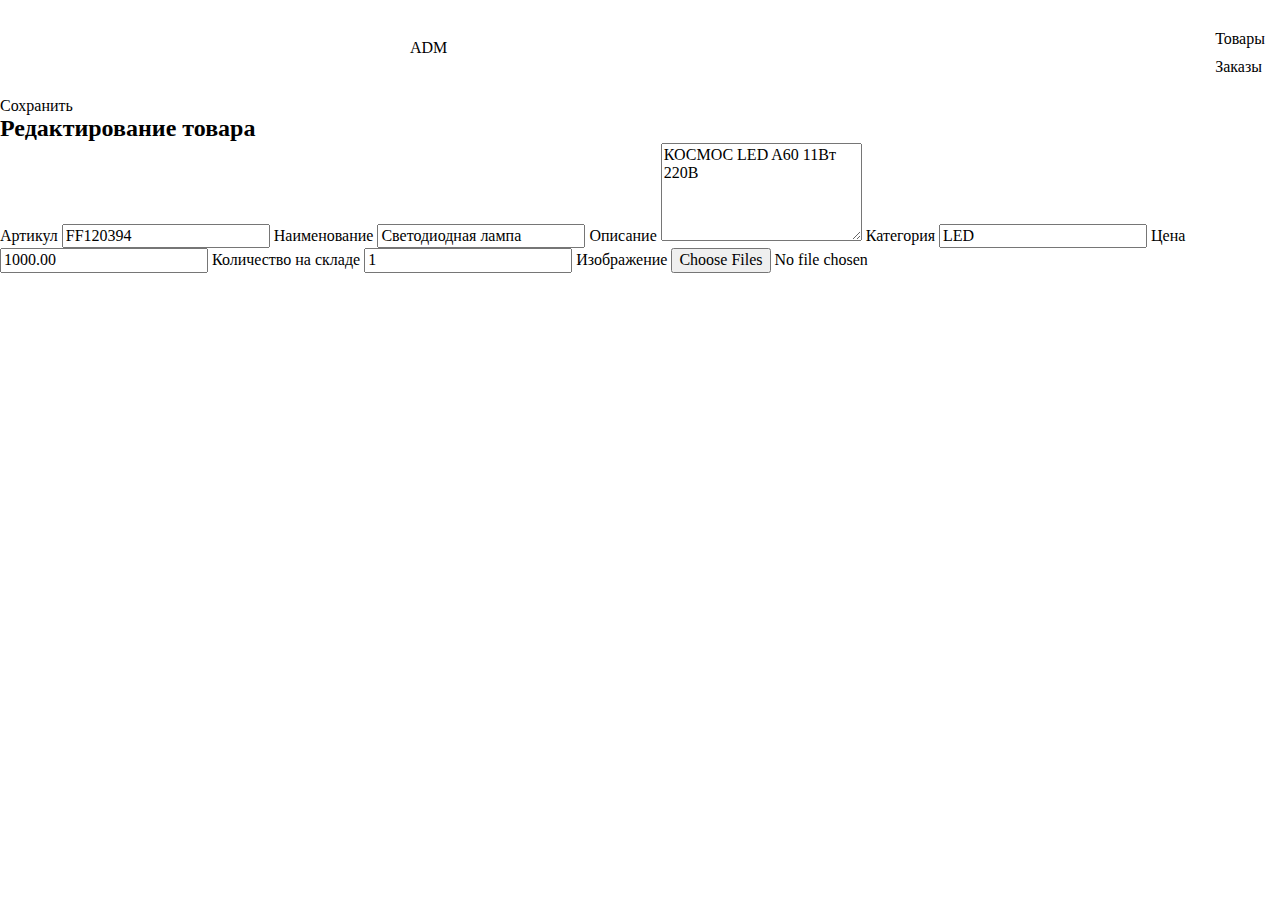
<file: admin-edit.html>
<!DOCTYPE html>
<html lang="ru">
<head>
    <meta charset="UTF-8">
    <meta name="viewport" content="width=device-width, initial-scale=1.0">
    <meta name="pagename" content="admin">
    <title>Редактирование</title>
    <link rel="preconnect" href="https://fonts.googleapis.com">
    <link rel="preconnect" href="https://fonts.gstatic.com" crossorigin>
    <link href="https://fonts.googleapis.com/css2?family=Montserrat:ital,wght@0,100..900;1,100..900&display=swap" rel="stylesheet">
    <link rel="stylesheet" href="styles/reset.css">
    <link rel="stylesheet" href="styles/normalize.css">
    <link rel="stylesheet" href="styles/admin-style.css">
    <script src="scripts/app.js" defer></script>
</head>
<body class="body">
    <header class="header header_open">
        <div class="header__container">
            <button class="header__burger">
                <!DOCTYPE svg PUBLIC "-//W3C//DTD SVG 1.1//EN" "http://www.w3.org/Graphics/SVG/1.1/DTD/svg11.dtd">
                <svg version="1.1" xmlns="http://www.w3.org/2000/svg" xmlns:xlink="http://www.w3.org/1999/xlink" width="25" height="25" viewBox="0 0 16 16">
                    <path fill="#fff" d="M11 6.5v-5.5h1v-1h-8v1h1v5.5c0 0-2 1.5-2 3.5 0 0.5 1.9 0.7 4 0.7v2.2c0 0.7 0.2 1.4 0.5 2.1l0.5 1 0.5-1c0.3-0.6 0.5-1.3 0.5-2.1v-2.2c2.1 0 4-0.3 4-0.7 0-2-2-3.5-2-3.5zM7 6.6c0 0-0.5 0.3-1.6 1.4-1 1-1.5 1.9-1.5 1.9s0.1-1 0.8-1.9c0.9-1.1 1.3-1.4 1.3-1.4v-5.6h1v5.6z"></path>
                </svg>
            </button>
            <a href="/" class="header__logo">
                ADM
            </a>
            <ul class="header__list headmenu">
                <li class="headmenu__item">
                    <svg width="24" height="24" version="1.1" xmlns="http://www.w3.org/2000/svg" viewBox="0 0 129 129" xmlns:xlink="http://www.w3.org/1999/xlink" enable-background="new 0 0 129 129">
                        <path fill="#fff" d="m64.3,71.6c18,0 32.6-14.6 32.6-32.6s-14.6-32.5-32.6-32.5-32.6,14.6-32.6,32.5 14.6,32.6 32.6,32.6zm0-56.6c13.2,0 24,10.8 24,24s-10.8,24-24,24-24-10.8-24-24 10.8-24 24-24z"/>
                        <path fill="#fff" d="m7.9,122.5h113.2c2.4,0 4.3-1.9 4.3-4.3 0-22.5-18.3-40.9-40.9-40.9h-40c-22.5,0-40.9,18.3-40.9,40.9-1.33227e-15,2.4 1.9,4.3 4.3,4.3zm36.6-36.6h40c16.4,0 29.9,12.2 32,28h-104c2.1-15.7 15.6-28 32-28z"/>
                    </svg>
                </li>
                <li class="headmenu__item">
                    <a href="#" class="headmenu__link">
                        <svg xmlns="http://www.w3.org/2000/svg" width="24" height="24" viewBox="0 0 24 24" stroke-width="2" stroke="currentColor" fill="none" stroke-linecap="round" stroke-linejoin="round">
                            <path stroke="none" d="M0 0h24v24H0z"/>
                            <path stroke="#fff" d="M14 8v-2a2 2 0 0 0 -2 -2h-7a2 2 0 0 0 -2 2v12a2 2 0 0 0 2 2h7a2 2 0 0 0 2 -2v-2" />
                            <path stroke="#fff" d="M7 12h14l-3 -3m0 6l3 -3" />
                        </svg>
                    </a>
                </li>
            </ul>
            <nav class="sidebar__nav mainmenu">
                <ul class="mainmenu__list">
                    <li class="mainmenu__item">
                        <a href="#" class="mainmenu__link">
                            <span class="mainmenu__icon">
                                <svg width="24" height="24"  xmlns="http://www.w3.org/2000/svg" xmlns:xlink="http://www.w3.org/1999/xlink" version="1.1" x="0px" y="0px" viewBox="0 0 100 83.373" enable-background="new 0 0 100 83.373" xml:space="preserve">
                                    <path fill="#fff" d="M83.685,27.454L100,18.392l-3.601-1.946L66.621,0.221L50.215,9.173L33.359,0L0,18.145l3.548,1.999l13.008,7.227L16.4,27.448  h-0.013v0.013l-16.1,8.77l16.1,8.652v21.752l33.607,16.738l33.613-16.738V44.948l16.23-8.717L83.685,27.454z M66.621,5.345  l24.036,13.08l-11.634,6.471l-24.31-13.053L66.621,5.345z M9.323,18.19L33.359,5.11l11.914,6.484L20.951,24.661L9.323,18.19z   M9.727,36.211l11.908-6.504l24.277,13.131l-11.875,6.419L9.727,36.211z M20.892,63.841v-16.53l13.184,7.083l13.672-7.591v30.41  L20.892,63.841z M79.114,63.841L52.259,77.207V46.751l13.75,7.643l13.105-7.031V63.841z M90.371,36.198l-24.316,13.06l-11.673-6.419  l24.062-13.131L90.371,36.198z" />
                                </svg>
                            </span>
                            <span class="mainmenu__name">
                                Товары
                            </span>
                        </a>
                    </li>
                    <li class="mainmenu__item">
                        <a href="#" class="mainmenu__link">
                            <span class="mainmenu__icon">
                                <svg width="24" height="24" xmlns="http://www.w3.org/2000/svg">
                                    <path d="M16 1.5a.5.5 0 0 1 .5.5v.5H18a1.5 1.5 0 0 1 1.493 1.356L19.5 4v16a1.5 1.5 0 0 1-1.356 1.493L18 21.5H6a1.5 1.5 0 0 1-1.493-1.356L4.5 20V4a1.5 1.5 0 0 1 1.356-1.493L6 2.5h1.5V2a.5.5 0 0 1 .41-.492L8 1.5zm-8.5 2H6a.5.5 0 0 0-.492.41L5.5 4v16a.5.5 0 0 0 .41.492L6 20.5h12a.5.5 0 0 0 .492-.41L18.5 20V4a.5.5 0 0 0-.41-.492L18 3.5h-1.5V4a.5.5 0 0 1-.41.492L16 4.5H8a.5.5 0 0 1-.5-.5v-.5zm9 12.5a.5.5 0 1 1 0 1h-9a.5.5 0 1 1 0-1h9zm0-4a.5.5 0 1 1 0 1h-9a.5.5 0 1 1 0-1h9zm0-4a.5.5 0 1 1 0 1h-9a.5.5 0 0 1 0-1h9zm-1-5.5h-7v1h7v-1z" fill="#fff"/>
                                </svg>
                            </span>
                            <span class="mainmenu__name">
                                Заказы
                            </span>
                        </a>
                    </li>
                </ul>
            </nav>
        </div>
    </header>
    <main class="main">
        <aside class="main__section controls">
            <ul class="controls__btns">
                <li class="controls__item">
                    <a href="#" class="controls__btn">
                        Сохранить
                    </a>
                </li>
            </ul>
        </aside>
        <article class="main__container edit">
            <div class="edit__container">
                <h2 class="edit__title">
                    Редактирование товара
                </h2>
                <form action="/" method="put" class="edit__form">
                    <div class="edit__inputs">
                        <label class="edit__label">
                            <span class="edit__fieldname">
                                Артикул
                            </span>
                            <input class="edit__value" type="text" value="FF120394">
                        </label>
                        <label class="edit__label">
                            <span class="edit__fieldname">
                                Наименование
                            </span>
                            <input class="edit__value" type="text" value="Светодиодная лампа">
                        </label>
                        <label class="edit__label">
                            <span class="edit__fieldname">
                                Описание
                            </span>
                            <textarea class="edit__value" rows="5">КОСМОС LED A60 11Вт 220В</textarea>
                        </label>
                        <label class="edit__label">
                            <span class="edit__fieldname">
                                Категория
                            </span>
                            <input class="edit__value" type="text" value="LED">
                        </label>
                        <label class="edit__label">
                            <span class="edit__fieldname">
                                Цена
                            </span>
                            <input class="edit__value" type="number" step="0.01" min="0" value="1000.00" placeholder="0,00">
                        </label>
                        <label class="edit__label">
                            <span class="edit__fieldname">
                                Количество на складе
                            </span>
                            <input class="edit__value" type="number" value="1" min="0">
                        </label>
                        <label class="edit__label">
                            <span class="edit__fieldname">
                                Изображение
                            </span>
                            <input class="edit__value" type="file" accept="image/png, image/jpeg" multiple>
                        </label>
                    </div>
                </form>
            </div>
        </article>
    </main>
</body>
</html>
</file>
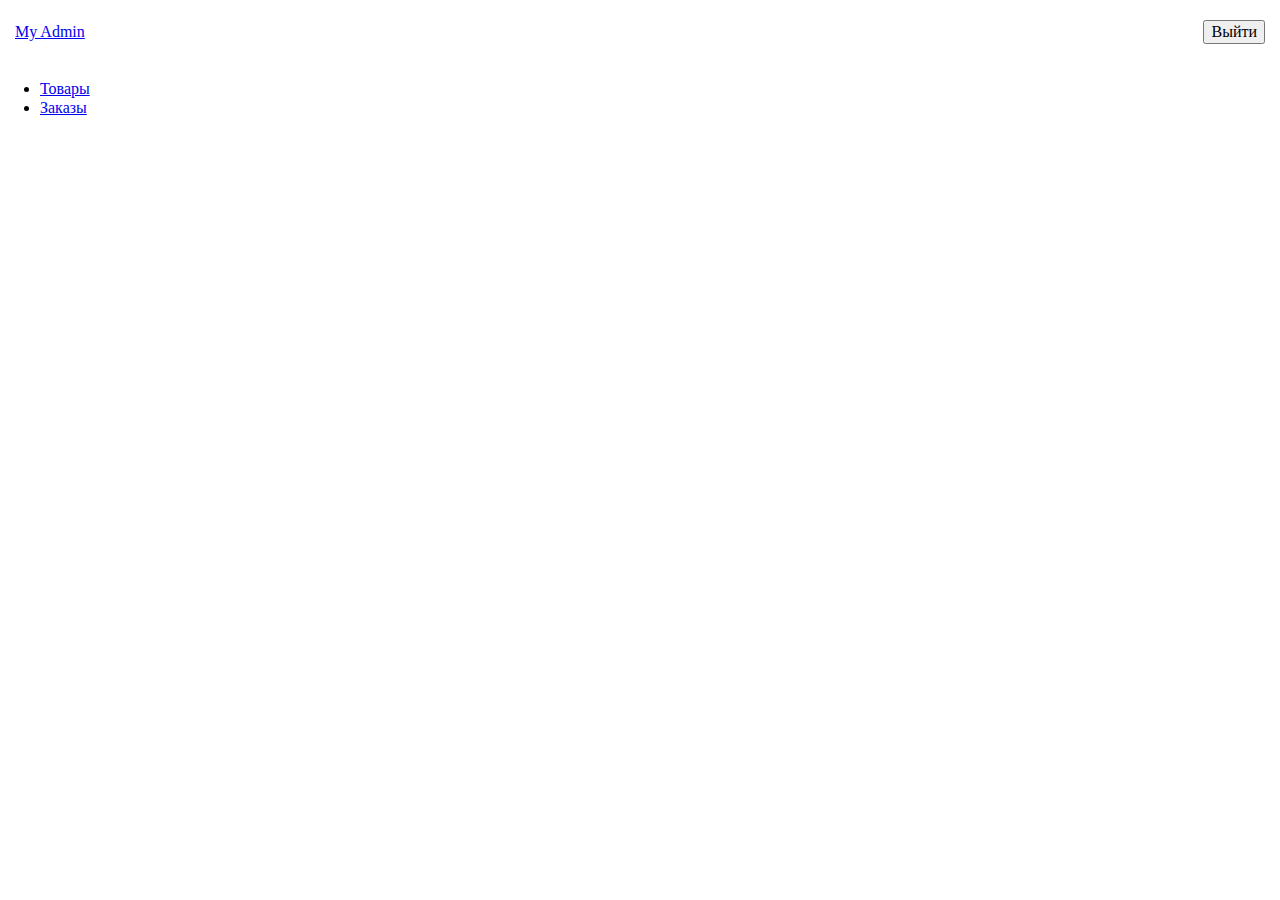
<file: admin.html>
<!DOCTYPE html>
<html lang="ru">
<head>
    <meta charset="UTF-8">
    <meta name="viewport" content="width=device-width, initial-scale=1.0">
    <title>Admin</title>
    <link rel="stylesheet" href="styles/normalize.css">
    <link rel="stylesheet" href="styles/admin-style.css">
</head>
<body>
    <header class="header">
        <div class="header__container">
            <a href="/" class="header__logo">
                My Admin
            </a>
            <div class="header__btns">
                <button class="header__btn">
                    Выйти
                </button>
            </div>
        </div>
    </header>
    <main class="main">
        <aside class="main__aside sidebar">
            <nav class="sidebar__nav mainmenu">
                <ul class="mainmenu__list">
                    <li class="mainmenu__item">
                        <a href="#" class="mainmenu__link">
                            Товары
                        </a>
                    </li>
                    <li class="mainmenu__item">
                        <a href="#" class="mainmenu__link">
                            Заказы
                        </a>
                    </li>
                </ul>
            </nav>
        </aside>
        <article class="main__article">
            <section class="main__section">

            </section>
        </article>
    </main>
</body>
</html>
</file>
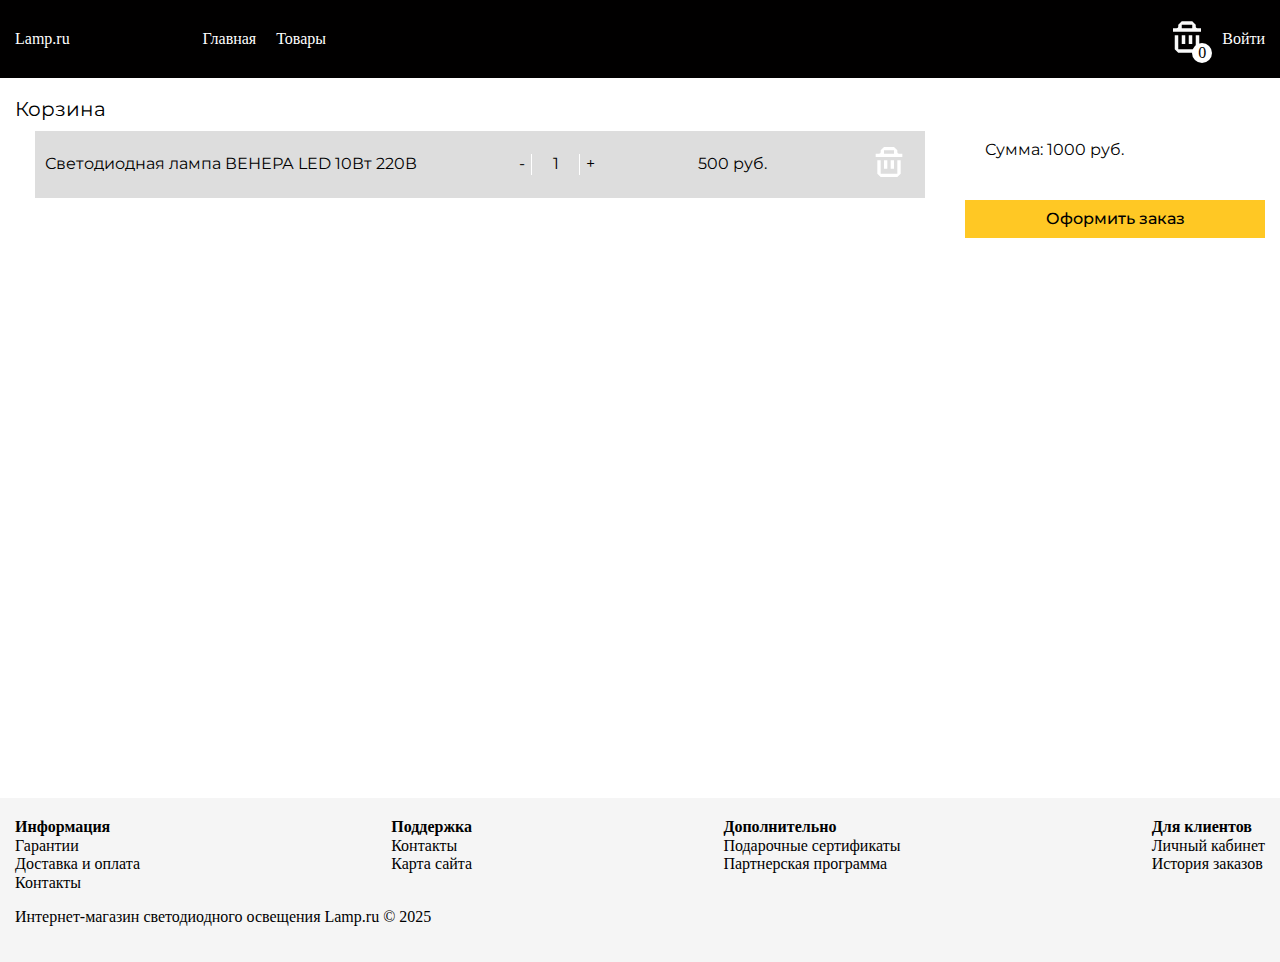
<file: cart.html>
<!DOCTYPE html>
<html lang="ru">
<head>
    <meta charset="UTF-8">
    <meta name="viewport" content="width=device-width, initial-scale=1.0">
    <meta name="pagename" content="cart">
    <title>Корзина</title>
    <link rel="preconnect" href="https://fonts.googleapis.com">
    <link rel="preconnect" href="https://fonts.gstatic.com" crossorigin>
    <link href="https://fonts.googleapis.com/css2?family=Montserrat:ital,wght@0,100..900;1,100..900&display=swap" rel="stylesheet">
    <link rel="stylesheet" href="styles/reset.css">
    <link rel="stylesheet" href="styles/reset.css">
    <link rel="stylesheet" href="styles/normalize.css">
    <link rel="stylesheet" href="styles/main.css">
    <script src="scripts/app.js" defer></script>
</head>
<body>
    <header class="header">
        <div class="header__container">
            <a href="/" class="header__logo">
                Lamp.ru
            </a>
            <nav class="header__nav menu">
                <ul class="menu__list">
                    <li class="menu__item">
                        <a href="#" class="menu__link">
                            Главная
                        </a>
                    </li>
                    <li class="menu__item">
                        <a href="#" class="menu__link">
                            Товары
                        </a>
                    </li>
                </ul>
            </nav>
            <div class="header__control">
                <button class="header__cart">
                    <svg width="28" height="32" viewBox="0 0 28 32" fill="none" xmlns="http://www.w3.org/2000/svg">
                        <path fill-rule="evenodd" clip-rule="evenodd" d="M8.75244 3.74832H19.2524V7.24832H8.75244V3.74832ZM22.7524 3.74832V5.49832C22.8738 6.78086 23.2851 7.13405 24.5024 7.24832H28.0024V10.7483H22.7524H5.25244H0.00244141V7.24832H3.50244C4.78498 7.12698 5.13817 6.71571 5.25244 5.49832L5.25244 3.74832L8.75244 0.248322H19.2524L22.7524 3.74832ZM5.25244 28.2483V14.2483H1.75244L1.75244 28.2483L5.25244 31.7483H22.7524L26.2524 28.2483V14.2483H22.7524V28.2483H5.25244ZM8.75244 22.9983V14.2483H12.2524V22.9983H8.75244ZM15.7524 14.2483V22.9983H19.2524V14.2483H15.7524Z" fill="#FAFAFA"/>
                    </svg>
                    <span class="header__num">
                        0
                    </span>
                </button>
                <a href="#" class="header__login">
                    Войти
                </a>
            </div>
        </div>
    </header>
    <main class="main">
        <section class="main__section order">
            <div class="order__container">
                <h2 class="order__title">
                    Корзина
                </h2>
                <form class="order__content" action="/" method="post">
                    <ul class="order__list">
                        <li class="order__item product">
                            <span class="product__name">
                                Светодиодная лампа ВЕНЕРА LED 10Вт 220В
                            </span>
                            <div class="product__count">
                                <button class="product__down" type="button">-</button>
                                <input class="product__amount" value="1" name="product_amount"/>
                                <button class="product__up" type="button">+</button>
                            </div>
                            <span class="product__price">
                                500
                            </span>
                            <button class="product__del" type="button">
                                <svg width="40" height="40" viewBox="0 0 40 40" fill="none" xmlns="http://www.w3.org/2000/svg">
                                    <path fill-rule="evenodd" clip-rule="evenodd" d="M15.0023 8.33175H25.0023V11.6651H15.0023V8.33175ZM28.3356 8.33175V9.99841C28.4512 11.2199 28.8429 11.5562 30.0023 11.6651H33.3356V14.9984H28.3356H11.6689H6.66895V11.6651H10.0023C11.2237 11.5495 11.5601 11.1578 11.6689 9.99841L11.6689 8.33175L15.0023 4.99841H25.0023L28.3356 8.33175ZM11.6689 31.6651V18.3317H8.33561L8.33561 31.6651L11.6689 34.9984H28.3356L31.6689 31.6651V18.3317H28.3356V31.6651H11.6689ZM15.0023 26.6651V18.3317H18.3356V26.6651H15.0023ZM21.6689 18.3317V26.6651H25.0023V18.3317H21.6689Z" fill="white"/>
                                </svg>                                
                            </button>
                        </li>
                    </ul>
                    <div class="order__control">
                        <div class="order__total">
                            1000
                        </div>
                        <button class="order__submit" type="submit">
                            Оформить заказ
                        </button>
                    </div>
                </form>
            </div>
        </section>
    </main>
    <footer class="footer">
        <div class="footer__container">
            <nav class="footer__nav footerbar">
                <ul class="footerbar__sections">
                    <li class="footerbar__section">
                        <h4 class="footerbar__title">
                            Информация
                        </h4>
                        <ul class="footerbar__items">
                            <li class="footerbar__item">
                                <a href="#" class="footerbar__link">
                                    Гарантии
                                </a>
                            </li>
                            <li class="footerbar__item">
                                <a href="#" class="footerbar__link">
                                    Доставка и оплата
                                </a>
                            </li>
                            <li class="footerbar__item">
                                <a href="#" class="footerbar__link">
                                    Контакты
                                </a>
                            </li>
                        </ul>
                    </li>
                    <li class="footerbar__section">
                        <h4 class="footerbar__title">
                            Поддержка
                        </h4>
                        <ul class="footerbar__items">
                            <li class="footerbar__item">
                                <a href="#" class="footerbar__link">
                                    Контакты
                                </a>
                            </li>
                            <li class="footerbar__item">
                                <a href="#" class="footerbar__link">
                                    Карта сайта
                                </a>
                            </li>
                        </ul>
                    </li>
                    <li class="footerbar__section">
                        <h4 class="footerbar__title">
                            Дополнительно
                        </h4>
                        <ul class="footerbar__items">
                            <li class="footerbar__item">
                                <a href="#" class="footerbar__link">
                                    Подарочные сертификаты
                                </a>
                            </li>
                            <li class="footerbar__item">
                                <a href="#" class="footerbar__link">
                                    Партнерская программа
                                </a>
                            </li>
                        </ul>
                    </li>
                    <li class="footerbar__section">
                        <h4 class="footerbar__title">
                            Для клиентов
                        </h4>
                        <ul class="footerbar__items">
                            <li class="footerbar__item">
                                <a href="#" class="footerbar__link">
                                    Личный кабинет
                                </a>
                            </li>
                            <li class="footerbar__item">
                                <a href="#" class="footerbar__link">
                                    История заказов
                                </a>
                            </li>
                        </ul>
                    </li>
                </ul>
            </nav>
            <div class="footer__copyright">
                <p class="footer__descr">
                    Интернет-магазин светодиодного освещения Lamp.ru © 2025
                </p>
            </div>
        </div>
    </footer>
</body>
</html>
</file>
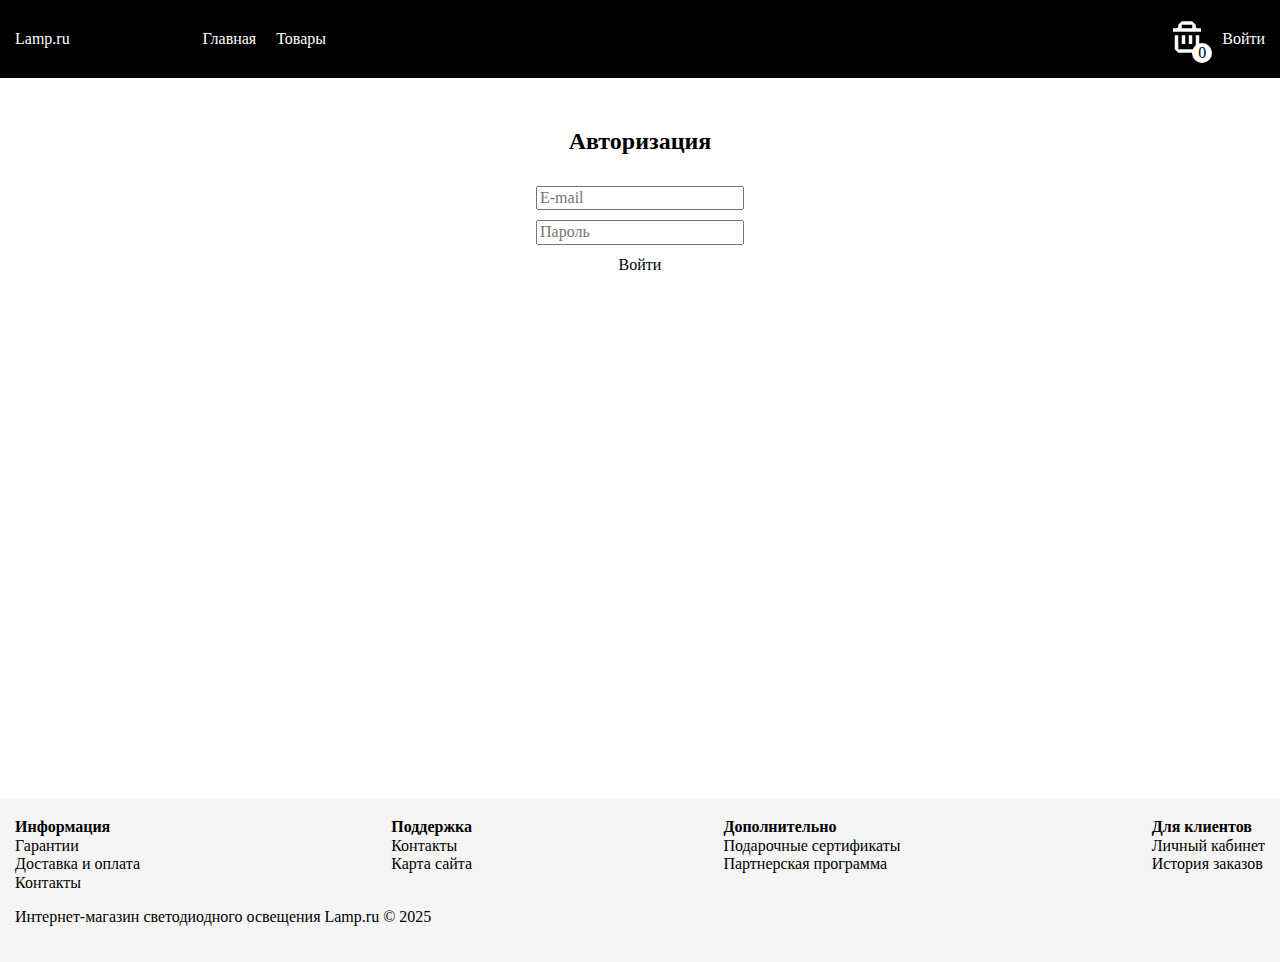
<file: login.html>
<!DOCTYPE html>
<html lang="ru">
<head>
    <meta charset="UTF-8">
    <meta name="viewport" content="width=device-width, initial-scale=1.0">
    <title>Авторизация</title>
    <link rel="preconnect" href="https://fonts.googleapis.com">
    <link rel="preconnect" href="https://fonts.gstatic.com" crossorigin>
    <link href="https://fonts.googleapis.com/css2?family=Montserrat:ital,wght@0,100..900;1,100..900&display=swap" rel="stylesheet">
    <link rel="stylesheet" href="styles/reset.css">
    <link rel="stylesheet" href="styles/reset.css">
    <link rel="stylesheet" href="styles/normalize.css">
    <link rel="stylesheet" href="styles/main.css">
</head>
<body>
    <header class="header">
        <div class="header__container">
            <a href="/" class="header__logo">
                Lamp.ru
            </a>
            <nav class="header__nav menu">
                <ul class="menu__list">
                    <li class="menu__item">
                        <a href="#" class="menu__link">
                            Главная
                        </a>
                    </li>
                    <li class="menu__item">
                        <a href="#" class="menu__link">
                            Товары
                        </a>
                    </li>
                </ul>
            </nav>
            <div class="header__control">
                <button class="header__cart">
                    <svg width="28" height="32" viewBox="0 0 28 32" fill="none" xmlns="http://www.w3.org/2000/svg">
                        <path fill-rule="evenodd" clip-rule="evenodd" d="M8.75244 3.74832H19.2524V7.24832H8.75244V3.74832ZM22.7524 3.74832V5.49832C22.8738 6.78086 23.2851 7.13405 24.5024 7.24832H28.0024V10.7483H22.7524H5.25244H0.00244141V7.24832H3.50244C4.78498 7.12698 5.13817 6.71571 5.25244 5.49832L5.25244 3.74832L8.75244 0.248322H19.2524L22.7524 3.74832ZM5.25244 28.2483V14.2483H1.75244L1.75244 28.2483L5.25244 31.7483H22.7524L26.2524 28.2483V14.2483H22.7524V28.2483H5.25244ZM8.75244 22.9983V14.2483H12.2524V22.9983H8.75244ZM15.7524 14.2483V22.9983H19.2524V14.2483H15.7524Z" fill="#FAFAFA"/>
                    </svg>
                    <span class="header__num">
                        0
                    </span>
                </button>
                <a href="#" class="header__login">
                    Войти
                </a>
            </div>
        </div>
    </header>
    <main class="main">
        <section class="main__section auth">
            <div class="auth__container">
                <h2 class="auth__title">
                    Авторизация
                </h2>
                <form action="/" method="post" class="auth__form">
                    <input class="auth__input" type="text" placeholder="E-mail">
                    <input class="auth__input" type="password" placeholder="Пароль">
                    <button class="auth__btn" type="submit">
                        Войти
                    </button>
                </form>
            </div>
        </section>
    </main>
    <footer class="footer">
        <div class="footer__container">
            <nav class="footer__nav footerbar">
                <ul class="footerbar__sections">
                    <li class="footerbar__section">
                        <h4 class="footerbar__title">
                            Информация
                        </h4>
                        <ul class="footerbar__items">
                            <li class="footerbar__item">
                                <a href="#" class="footerbar__link">
                                    Гарантии
                                </a>
                            </li>
                            <li class="footerbar__item">
                                <a href="#" class="footerbar__link">
                                    Доставка и оплата
                                </a>
                            </li>
                            <li class="footerbar__item">
                                <a href="#" class="footerbar__link">
                                    Контакты
                                </a>
                            </li>
                        </ul>
                    </li>
                    <li class="footerbar__section">
                        <h4 class="footerbar__title">
                            Поддержка
                        </h4>
                        <ul class="footerbar__items">
                            <li class="footerbar__item">
                                <a href="#" class="footerbar__link">
                                    Контакты
                                </a>
                            </li>
                            <li class="footerbar__item">
                                <a href="#" class="footerbar__link">
                                    Карта сайта
                                </a>
                            </li>
                        </ul>
                    </li>
                    <li class="footerbar__section">
                        <h4 class="footerbar__title">
                            Дополнительно
                        </h4>
                        <ul class="footerbar__items">
                            <li class="footerbar__item">
                                <a href="#" class="footerbar__link">
                                    Подарочные сертификаты
                                </a>
                            </li>
                            <li class="footerbar__item">
                                <a href="#" class="footerbar__link">
                                    Партнерская программа
                                </a>
                            </li>
                        </ul>
                    </li>
                    <li class="footerbar__section">
                        <h4 class="footerbar__title">
                            Для клиентов
                        </h4>
                        <ul class="footerbar__items">
                            <li class="footerbar__item">
                                <a href="#" class="footerbar__link">
                                    Личный кабинет
                                </a>
                            </li>
                            <li class="footerbar__item">
                                <a href="#" class="footerbar__link">
                                    История заказов
                                </a>
                            </li>
                        </ul>
                    </li>
                </ul>
            </nav>
            <div class="footer__copyright">
                <p class="footer__descr">
                    Интернет-магазин светодиодного освещения Lamp.ru © 2025
                </p>
            </div>
        </div>
    </footer>
</body>
</html>
</file>
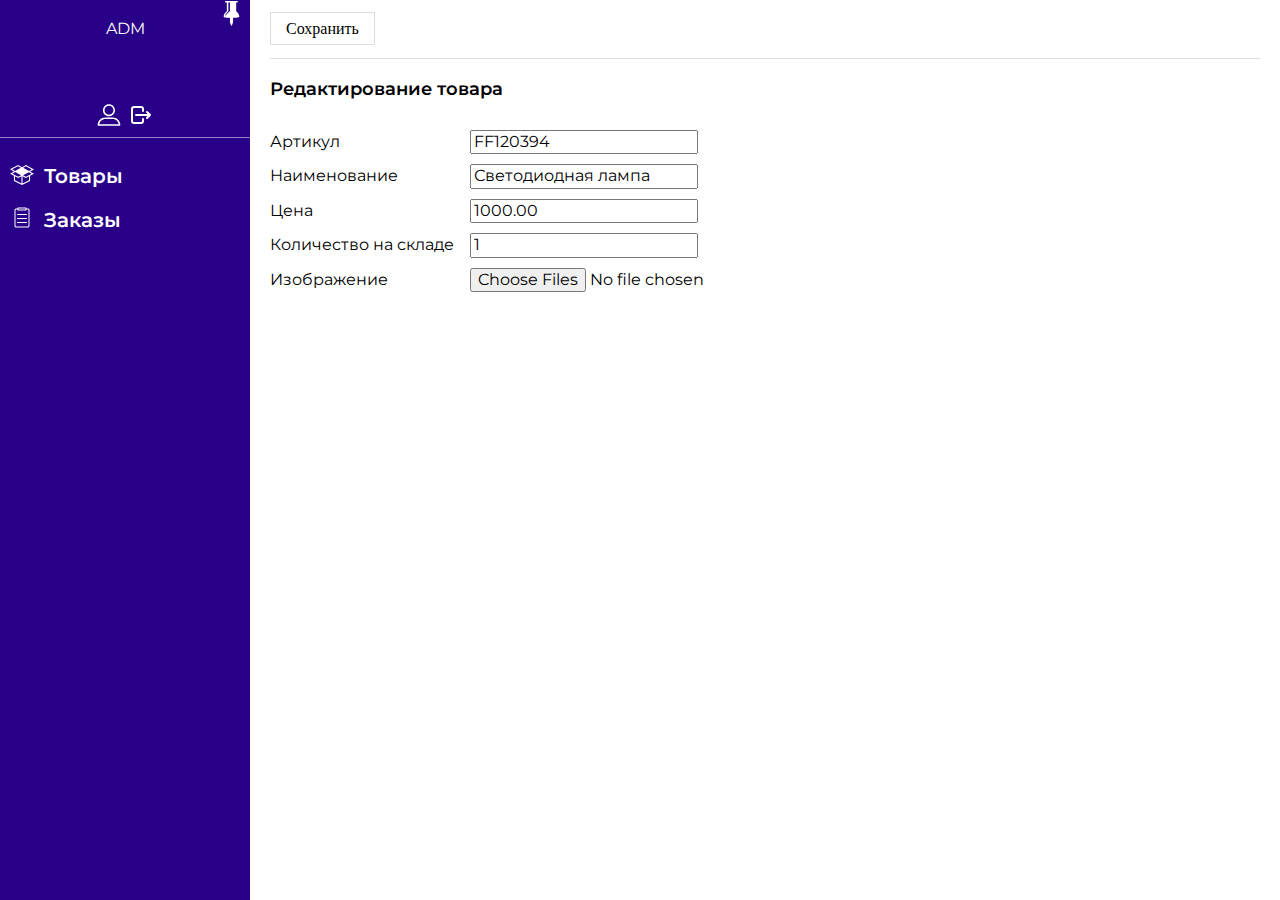
<file: frontend/admin-edit.html>
<!DOCTYPE html>
<html lang="ru">
<head>
    <meta charset="UTF-8">
    <meta name="viewport" content="width=device-width, initial-scale=1.0">
    <meta name="pagename" content="admin">
    <title>Редактирование</title>
    <link rel="preconnect" href="https://fonts.googleapis.com">
    <link rel="preconnect" href="https://fonts.gstatic.com" crossorigin>
    <link href="https://fonts.googleapis.com/css2?family=Montserrat:ital,wght@0,100..900;1,100..900&display=swap" rel="stylesheet">
    <link rel="stylesheet" href="styles/reset.css">
    <link rel="stylesheet" href="styles/normalize.css">
    <link rel="stylesheet" href="styles/admin-style.css">
    <script src="scripts/app.js" defer></script>
</head>
<body class="body">
    <header class="header header_open">
        <div class="header__container">
            <button class="header__burger">
                <!DOCTYPE svg PUBLIC "-//W3C//DTD SVG 1.1//EN" "http://www.w3.org/Graphics/SVG/1.1/DTD/svg11.dtd">
                <svg version="1.1" xmlns="http://www.w3.org/2000/svg" xmlns:xlink="http://www.w3.org/1999/xlink" width="25" height="25" viewBox="0 0 16 16">
                    <path fill="#fff" d="M11 6.5v-5.5h1v-1h-8v1h1v5.5c0 0-2 1.5-2 3.5 0 0.5 1.9 0.7 4 0.7v2.2c0 0.7 0.2 1.4 0.5 2.1l0.5 1 0.5-1c0.3-0.6 0.5-1.3 0.5-2.1v-2.2c2.1 0 4-0.3 4-0.7 0-2-2-3.5-2-3.5zM7 6.6c0 0-0.5 0.3-1.6 1.4-1 1-1.5 1.9-1.5 1.9s0.1-1 0.8-1.9c0.9-1.1 1.3-1.4 1.3-1.4v-5.6h1v5.6z"></path>
                </svg>
            </button>
            <a href="/" class="header__logo">
                ADM
            </a>
            <ul class="header__list headmenu">
                <li class="headmenu__item">
                    <svg width="24" height="24" version="1.1" xmlns="http://www.w3.org/2000/svg" viewBox="0 0 129 129" xmlns:xlink="http://www.w3.org/1999/xlink" enable-background="new 0 0 129 129">
                        <path fill="#fff" d="m64.3,71.6c18,0 32.6-14.6 32.6-32.6s-14.6-32.5-32.6-32.5-32.6,14.6-32.6,32.5 14.6,32.6 32.6,32.6zm0-56.6c13.2,0 24,10.8 24,24s-10.8,24-24,24-24-10.8-24-24 10.8-24 24-24z"/>
                        <path fill="#fff" d="m7.9,122.5h113.2c2.4,0 4.3-1.9 4.3-4.3 0-22.5-18.3-40.9-40.9-40.9h-40c-22.5,0-40.9,18.3-40.9,40.9-1.33227e-15,2.4 1.9,4.3 4.3,4.3zm36.6-36.6h40c16.4,0 29.9,12.2 32,28h-104c2.1-15.7 15.6-28 32-28z"/>
                    </svg>
                </li>
                <li class="headmenu__item">
                    <a href="#" class="headmenu__link">
                        <svg xmlns="http://www.w3.org/2000/svg" width="24" height="24" viewBox="0 0 24 24" stroke-width="2" stroke="currentColor" fill="none" stroke-linecap="round" stroke-linejoin="round">
                            <path stroke="none" d="M0 0h24v24H0z"/>
                            <path stroke="#fff" d="M14 8v-2a2 2 0 0 0 -2 -2h-7a2 2 0 0 0 -2 2v12a2 2 0 0 0 2 2h7a2 2 0 0 0 2 -2v-2" />
                            <path stroke="#fff" d="M7 12h14l-3 -3m0 6l3 -3" />
                        </svg>
                    </a>
                </li>
            </ul>
            <nav class="sidebar__nav mainmenu">
                <ul class="mainmenu__list">
                    <li class="mainmenu__item">
                        <a href="#" class="mainmenu__link">
                            <span class="mainmenu__icon">
                                <svg width="24" height="24"  xmlns="http://www.w3.org/2000/svg" xmlns:xlink="http://www.w3.org/1999/xlink" version="1.1" x="0px" y="0px" viewBox="0 0 100 83.373" enable-background="new 0 0 100 83.373" xml:space="preserve">
                                    <path fill="#fff" d="M83.685,27.454L100,18.392l-3.601-1.946L66.621,0.221L50.215,9.173L33.359,0L0,18.145l3.548,1.999l13.008,7.227L16.4,27.448  h-0.013v0.013l-16.1,8.77l16.1,8.652v21.752l33.607,16.738l33.613-16.738V44.948l16.23-8.717L83.685,27.454z M66.621,5.345  l24.036,13.08l-11.634,6.471l-24.31-13.053L66.621,5.345z M9.323,18.19L33.359,5.11l11.914,6.484L20.951,24.661L9.323,18.19z   M9.727,36.211l11.908-6.504l24.277,13.131l-11.875,6.419L9.727,36.211z M20.892,63.841v-16.53l13.184,7.083l13.672-7.591v30.41  L20.892,63.841z M79.114,63.841L52.259,77.207V46.751l13.75,7.643l13.105-7.031V63.841z M90.371,36.198l-24.316,13.06l-11.673-6.419  l24.062-13.131L90.371,36.198z" />
                                </svg>
                            </span>
                            <span class="mainmenu__name">
                                Товары
                            </span>
                        </a>
                    </li>
                    <li class="mainmenu__item">
                        <a href="#" class="mainmenu__link">
                            <span class="mainmenu__icon">
                                <svg width="24" height="24" xmlns="http://www.w3.org/2000/svg">
                                    <path d="M16 1.5a.5.5 0 0 1 .5.5v.5H18a1.5 1.5 0 0 1 1.493 1.356L19.5 4v16a1.5 1.5 0 0 1-1.356 1.493L18 21.5H6a1.5 1.5 0 0 1-1.493-1.356L4.5 20V4a1.5 1.5 0 0 1 1.356-1.493L6 2.5h1.5V2a.5.5 0 0 1 .41-.492L8 1.5zm-8.5 2H6a.5.5 0 0 0-.492.41L5.5 4v16a.5.5 0 0 0 .41.492L6 20.5h12a.5.5 0 0 0 .492-.41L18.5 20V4a.5.5 0 0 0-.41-.492L18 3.5h-1.5V4a.5.5 0 0 1-.41.492L16 4.5H8a.5.5 0 0 1-.5-.5v-.5zm9 12.5a.5.5 0 1 1 0 1h-9a.5.5 0 1 1 0-1h9zm0-4a.5.5 0 1 1 0 1h-9a.5.5 0 1 1 0-1h9zm0-4a.5.5 0 1 1 0 1h-9a.5.5 0 0 1 0-1h9zm-1-5.5h-7v1h7v-1z" fill="#fff"/>
                                </svg>
                            </span>
                            <span class="mainmenu__name">
                                Заказы
                            </span>
                        </a>
                    </li>
                </ul>
            </nav>
        </div>
    </header>
    <main class="main">
        <aside class="main__section controls">
            <ul class="controls__btns">
                <li class="controls__item">
                    <a href="#" class="controls__btn">
                        Сохранить
                    </a>
                </li>
            </ul>
        </aside>
        <article class="main__container edit">
            <div class="edit__container">
                <h2 class="edit__title">
                    Редактирование товара
                </h2>
                <form action="/" method="put" class="edit__form">
                    <div class="edit__inputs">
                        <label class="edit__label">
                            <span class="edit__fieldname">
                                Артикул
                            </span>
                            <input class="edit__value" type="text" value="FF120394">
                        </label>
                        <label class="edit__label">
                            <span class="edit__fieldname">
                                Наименование
                            </span>
                            <input class="edit__value" type="text" value="Светодиодная лампа">
                        </label>
                        <label class="edit__label">
                            <span class="edit__fieldname">
                                Цена
                            </span>
                            <input class="edit__value" type="number" step="0.01" min="0" value="1000.00" placeholder="0,00">
                        </label>
                        <label class="edit__label">
                            <span class="edit__fieldname">
                                Количество на складе
                            </span>
                            <input class="edit__value" type="number" value="1" min="0">
                        </label>
                        <label class="edit__label">
                            <span class="edit__fieldname">
                                Изображение
                            </span>
                            <input class="edit__value" type="file" accept="image/png, image/jpeg" multiple>
                        </label>
                    </div>
                </form>
            </div>
        </article>
    </main>
</body>
</html>
</file>
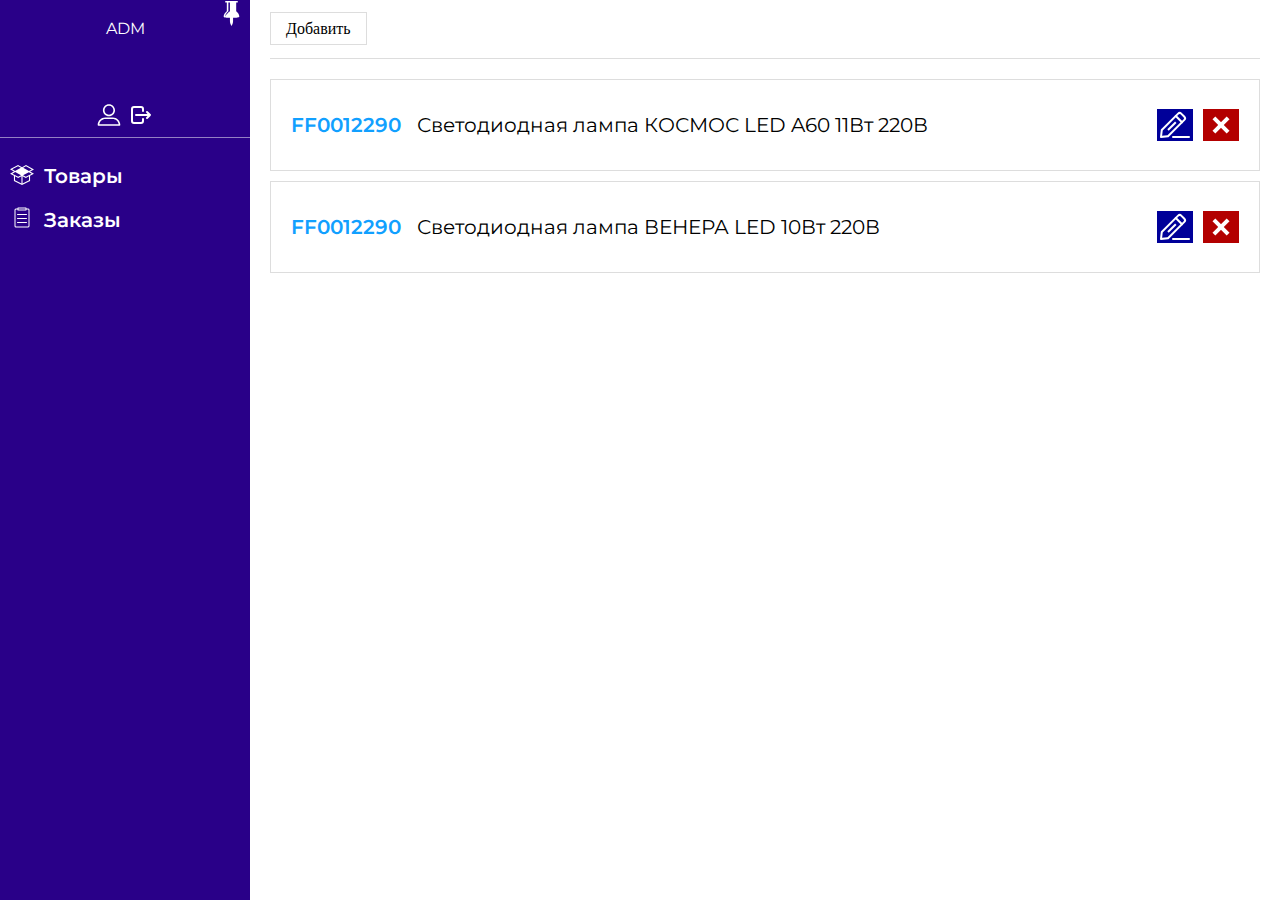
<file: frontend/admin.html>
<!DOCTYPE html>
<html lang="ru">
<head>
    <meta charset="UTF-8">
    <meta name="viewport" content="width=device-width, initial-scale=1.0">
    <meta name="pagename" content="admin">
    <title>ADM</title>
    <link rel="preconnect" href="https://fonts.googleapis.com">
    <link rel="preconnect" href="https://fonts.gstatic.com" crossorigin>
    <link href="https://fonts.googleapis.com/css2?family=Montserrat:ital,wght@0,100..900;1,100..900&display=swap" rel="stylesheet">
    <link rel="stylesheet" href="styles/reset.css">
    <link rel="stylesheet" href="styles/normalize.css">
    <link rel="stylesheet" href="styles/admin-style.css">
    <script src="scripts/app.js" defer></script>
</head>
<body class="body">
    <header class="header header_open">
        <div class="header__container">
            <button class="header__burger">
                <!DOCTYPE svg PUBLIC "-//W3C//DTD SVG 1.1//EN" "http://www.w3.org/Graphics/SVG/1.1/DTD/svg11.dtd">
                <svg version="1.1" xmlns="http://www.w3.org/2000/svg" xmlns:xlink="http://www.w3.org/1999/xlink" width="25" height="25" viewBox="0 0 16 16">
                    <path fill="#fff" d="M11 6.5v-5.5h1v-1h-8v1h1v5.5c0 0-2 1.5-2 3.5 0 0.5 1.9 0.7 4 0.7v2.2c0 0.7 0.2 1.4 0.5 2.1l0.5 1 0.5-1c0.3-0.6 0.5-1.3 0.5-2.1v-2.2c2.1 0 4-0.3 4-0.7 0-2-2-3.5-2-3.5zM7 6.6c0 0-0.5 0.3-1.6 1.4-1 1-1.5 1.9-1.5 1.9s0.1-1 0.8-1.9c0.9-1.1 1.3-1.4 1.3-1.4v-5.6h1v5.6z"></path>
                </svg>
            </button>
            <a href="/" class="header__logo">
                ADM
            </a>
            <ul class="header__list headmenu">
                <li class="headmenu__item">
                    <svg width="24" height="24" version="1.1" xmlns="http://www.w3.org/2000/svg" viewBox="0 0 129 129" xmlns:xlink="http://www.w3.org/1999/xlink" enable-background="new 0 0 129 129">
                        <path fill="#fff" d="m64.3,71.6c18,0 32.6-14.6 32.6-32.6s-14.6-32.5-32.6-32.5-32.6,14.6-32.6,32.5 14.6,32.6 32.6,32.6zm0-56.6c13.2,0 24,10.8 24,24s-10.8,24-24,24-24-10.8-24-24 10.8-24 24-24z"/>
                        <path fill="#fff" d="m7.9,122.5h113.2c2.4,0 4.3-1.9 4.3-4.3 0-22.5-18.3-40.9-40.9-40.9h-40c-22.5,0-40.9,18.3-40.9,40.9-1.33227e-15,2.4 1.9,4.3 4.3,4.3zm36.6-36.6h40c16.4,0 29.9,12.2 32,28h-104c2.1-15.7 15.6-28 32-28z"/>
                    </svg>
                </li>
                <li class="headmenu__item">
                    <a href="#" class="headmenu__link">
                        <svg xmlns="http://www.w3.org/2000/svg" width="24" height="24" viewBox="0 0 24 24" stroke-width="2" stroke="currentColor" fill="none" stroke-linecap="round" stroke-linejoin="round">
                            <path stroke="none" d="M0 0h24v24H0z"/>
                            <path stroke="#fff" d="M14 8v-2a2 2 0 0 0 -2 -2h-7a2 2 0 0 0 -2 2v12a2 2 0 0 0 2 2h7a2 2 0 0 0 2 -2v-2" />
                            <path stroke="#fff" d="M7 12h14l-3 -3m0 6l3 -3" />
                        </svg>
                    </a>
                </li>
            </ul>
            <nav class="sidebar__nav mainmenu">
                <ul class="mainmenu__list">
                    <li class="mainmenu__item">
                        <a href="#" class="mainmenu__link">
                            <span class="mainmenu__icon">
                                <svg width="24" height="24"  xmlns="http://www.w3.org/2000/svg" xmlns:xlink="http://www.w3.org/1999/xlink" version="1.1" x="0px" y="0px" viewBox="0 0 100 83.373" enable-background="new 0 0 100 83.373" xml:space="preserve">
                                    <path fill="#fff" d="M83.685,27.454L100,18.392l-3.601-1.946L66.621,0.221L50.215,9.173L33.359,0L0,18.145l3.548,1.999l13.008,7.227L16.4,27.448  h-0.013v0.013l-16.1,8.77l16.1,8.652v21.752l33.607,16.738l33.613-16.738V44.948l16.23-8.717L83.685,27.454z M66.621,5.345  l24.036,13.08l-11.634,6.471l-24.31-13.053L66.621,5.345z M9.323,18.19L33.359,5.11l11.914,6.484L20.951,24.661L9.323,18.19z   M9.727,36.211l11.908-6.504l24.277,13.131l-11.875,6.419L9.727,36.211z M20.892,63.841v-16.53l13.184,7.083l13.672-7.591v30.41  L20.892,63.841z M79.114,63.841L52.259,77.207V46.751l13.75,7.643l13.105-7.031V63.841z M90.371,36.198l-24.316,13.06l-11.673-6.419  l24.062-13.131L90.371,36.198z" />
                                </svg>
                            </span>
                            <span class="mainmenu__name">
                                Товары
                            </span>
                        </a>
                    </li>
                    <li class="mainmenu__item">
                        <a href="#" class="mainmenu__link">
                            <span class="mainmenu__icon">
                                <svg width="24" height="24" xmlns="http://www.w3.org/2000/svg">
                                    <path d="M16 1.5a.5.5 0 0 1 .5.5v.5H18a1.5 1.5 0 0 1 1.493 1.356L19.5 4v16a1.5 1.5 0 0 1-1.356 1.493L18 21.5H6a1.5 1.5 0 0 1-1.493-1.356L4.5 20V4a1.5 1.5 0 0 1 1.356-1.493L6 2.5h1.5V2a.5.5 0 0 1 .41-.492L8 1.5zm-8.5 2H6a.5.5 0 0 0-.492.41L5.5 4v16a.5.5 0 0 0 .41.492L6 20.5h12a.5.5 0 0 0 .492-.41L18.5 20V4a.5.5 0 0 0-.41-.492L18 3.5h-1.5V4a.5.5 0 0 1-.41.492L16 4.5H8a.5.5 0 0 1-.5-.5v-.5zm9 12.5a.5.5 0 1 1 0 1h-9a.5.5 0 1 1 0-1h9zm0-4a.5.5 0 1 1 0 1h-9a.5.5 0 1 1 0-1h9zm0-4a.5.5 0 1 1 0 1h-9a.5.5 0 0 1 0-1h9zm-1-5.5h-7v1h7v-1z" fill="#fff"/>
                                </svg>
                            </span>
                            <span class="mainmenu__name">
                                Заказы
                            </span>
                        </a>
                    </li>
                </ul>
            </nav>
        </div>
    </header>
    <main class="main">
        <aside class="main__section controls">
            <ul class="controls__btns">
                <li class="controls__item">
                    <a href="#" class="controls__btn">
                        Добавить
                    </a>
                </li>
            </ul>
        </aside>
        <article class="main__container">
            <section class="main__section cards">
                <div class="cards__container">
                    <ul class="cards__list">
                        <li class="cards__item">
                            <div class="cards__info">
                                <a href="#" class="cards__article">
                                    FF0012290
                                </a>
                                <span class="cards__name">
                                    Светодиодная лампа КОСМОС LED A60 11Вт 220В
                                </span>
                            </div>
                            <div class="cards__control">
                                <a href="/frontend/admin-edit.html" class="cards__btn cards__btn_edit">
                                    <span class="cards__text">
                                        Редактировать
                                    </span>
                                </a>
                                <a href="#" class="cards__btn cards__btn_delete">
                                    <span class="cards__text">
                                        Удалить
                                    </span>
                                </a>
                            </div>
                        </li>
                        <li class="cards__item">
                            <div class="cards__info">
                                <a href="#" class="cards__article">
                                    FF0012290
                                </a>
                                <span class="cards__name">
                                    Светодиодная лампа ВЕНЕРА LED 10Вт 220В
                                </span>
                            </div>
                            <div class="cards__control">
                                <a href="/frontend/admin-edit.html" class="cards__btn cards__btn_edit">
                                    <span class="cards__text">
                                        Редактировать
                                    </span>
                                </a>
                                <a href="#" class="cards__btn cards__btn_delete">
                                    <span class="cards__text">
                                        Удалить
                                    </span>
                                </a>
                            </div>
                        </li>
                    </ul>
                </div>
            </section>
        </article>
    </main>
</body>
</html>
</file>
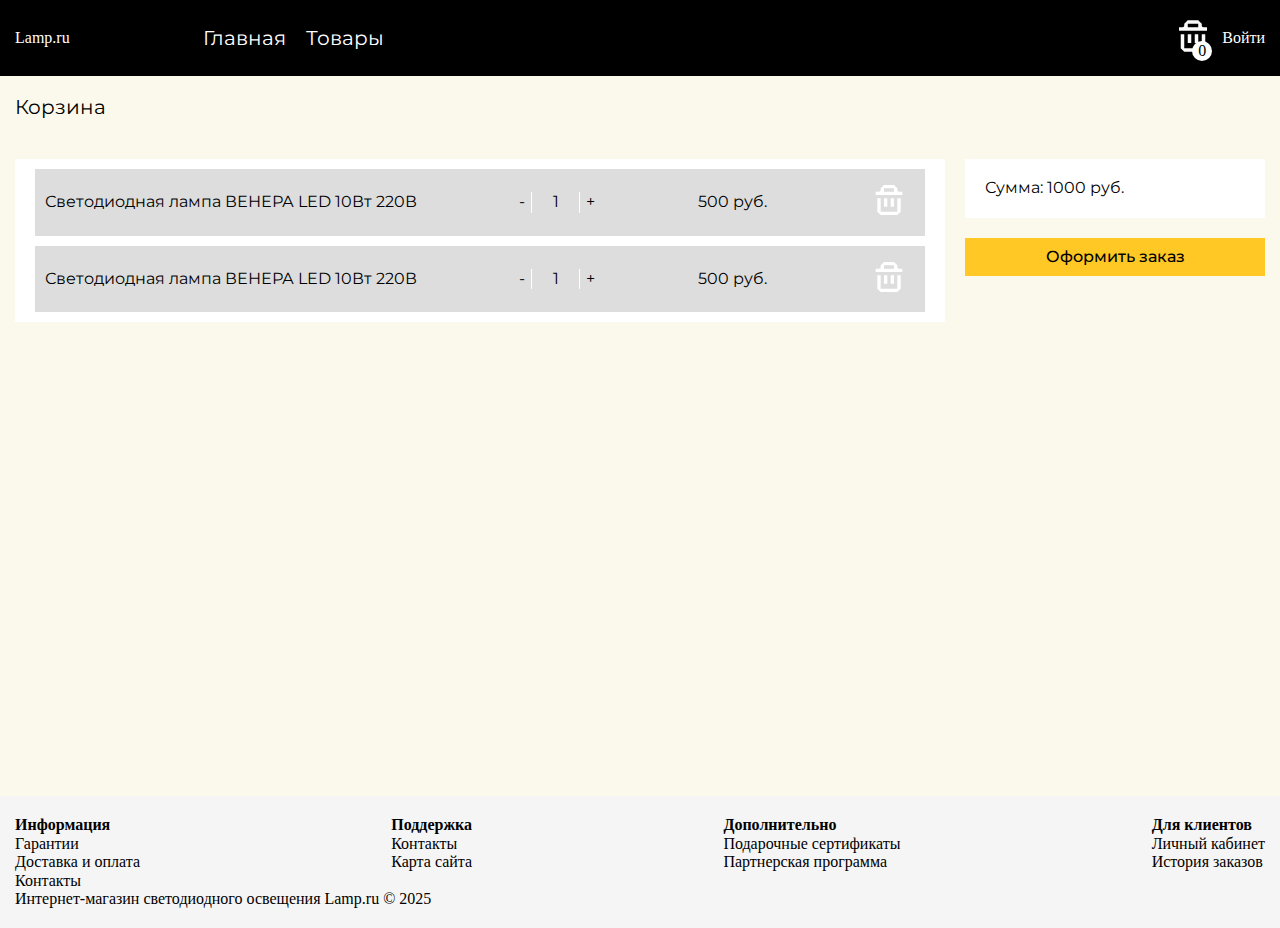
<file: frontend/cart.html>
<!DOCTYPE html>
<html lang="ru">
<head>
    <meta charset="UTF-8">
    <meta name="viewport" content="width=device-width, initial-scale=1.0">
    <meta name="pagename" content="cart">
    <title>Корзина</title>
    <link rel="preconnect" href="https://fonts.googleapis.com">
    <link rel="preconnect" href="https://fonts.gstatic.com" crossorigin>
    <link href="https://fonts.googleapis.com/css2?family=Montserrat:ital,wght@0,100..900;1,100..900&display=swap" rel="stylesheet">
    <link rel="stylesheet" href="styles/reset.css">
    <link rel="stylesheet" href="styles/reset.css">
    <link rel="stylesheet" href="styles/normalize.css">
    <link rel="stylesheet" href="styles/main.css">
    <script src="scripts/app.js" defer></script>
</head>
<body class="body">
    <header class="header">
        <div class="header__container">
            <a href="#" class="header__logo">
                Lamp.ru
            </a>
            <nav class="header__nav menu">
                <ul class="menu__list">
                    <li class="menu__item">
                        <a href="#" class="menu__link">
                            Главная
                        </a>
                    </li>
                    <li class="menu__item">
                        <a href="/frontend/products.html" class="menu__link">
                            Товары
                        </a>
                    </li>
                </ul>
            </nav>
            <div class="header__control">
                <a class="header__cart" href="/frontend/cart.html">
                    <svg width="28" height="32" viewBox="0 0 28 32" fill="none" xmlns="http://www.w3.org/2000/svg">
                        <path fill-rule="evenodd" clip-rule="evenodd" d="M8.75244 3.74832H19.2524V7.24832H8.75244V3.74832ZM22.7524 3.74832V5.49832C22.8738 6.78086 23.2851 7.13405 24.5024 7.24832H28.0024V10.7483H22.7524H5.25244H0.00244141V7.24832H3.50244C4.78498 7.12698 5.13817 6.71571 5.25244 5.49832L5.25244 3.74832L8.75244 0.248322H19.2524L22.7524 3.74832ZM5.25244 28.2483V14.2483H1.75244L1.75244 28.2483L5.25244 31.7483H22.7524L26.2524 28.2483V14.2483H22.7524V28.2483H5.25244ZM8.75244 22.9983V14.2483H12.2524V22.9983H8.75244ZM15.7524 14.2483V22.9983H19.2524V14.2483H15.7524Z" fill="#FAFAFA"/>
                    </svg>
                    <span class="header__num">
                        0
                    </span>
                </a>
                <a href="/frontend/login.html" class="header__login">
                    Войти
                </a>
            </div>
        </div>
    </header>
    <main class="main">
        <section class="main__section order">
            <div class="order__container">
                <h2 class="order__title">
                    Корзина
                </h2>
                <div class="order__content">
                    <ul class="order__list">
                        <li class="order__item product">
                            <span class="product__name">
                                Светодиодная лампа ВЕНЕРА LED 10Вт 220В
                            </span>
                            <div class="product__count">
                                <button class="product__down" type="button">-</button>
                                <input class="product__amount" value="1" name="product_amount"/>
                                <button class="product__up" type="button">+</button>
                            </div>
                            <span class="product__price">
                                500
                            </span>
                            <button class="product__del" type="button">
                                <svg width="40" height="40" viewBox="0 0 40 40" fill="none" xmlns="http://www.w3.org/2000/svg">
                                    <path fill-rule="evenodd" clip-rule="evenodd" d="M15.0023 8.33175H25.0023V11.6651H15.0023V8.33175ZM28.3356 8.33175V9.99841C28.4512 11.2199 28.8429 11.5562 30.0023 11.6651H33.3356V14.9984H28.3356H11.6689H6.66895V11.6651H10.0023C11.2237 11.5495 11.5601 11.1578 11.6689 9.99841L11.6689 8.33175L15.0023 4.99841H25.0023L28.3356 8.33175ZM11.6689 31.6651V18.3317H8.33561L8.33561 31.6651L11.6689 34.9984H28.3356L31.6689 31.6651V18.3317H28.3356V31.6651H11.6689ZM15.0023 26.6651V18.3317H18.3356V26.6651H15.0023ZM21.6689 18.3317V26.6651H25.0023V18.3317H21.6689Z" fill="white"/>
                                </svg>                                
                            </button>
                        </li>
                        <li class="order__item product">
                            <span class="product__name">
                                Светодиодная лампа ВЕНЕРА LED 10Вт 220В
                            </span>
                            <div class="product__count">
                                <button class="product__down" type="button">-</button>
                                <input class="product__amount" value="1" name="product_amount"/>
                                <button class="product__up" type="button">+</button>
                            </div>
                            <span class="product__price">
                                500
                            </span>
                            <button class="product__del" type="button">
                                <svg width="40" height="40" viewBox="0 0 40 40" fill="none" xmlns="http://www.w3.org/2000/svg">
                                    <path fill-rule="evenodd" clip-rule="evenodd" d="M15.0023 8.33175H25.0023V11.6651H15.0023V8.33175ZM28.3356 8.33175V9.99841C28.4512 11.2199 28.8429 11.5562 30.0023 11.6651H33.3356V14.9984H28.3356H11.6689H6.66895V11.6651H10.0023C11.2237 11.5495 11.5601 11.1578 11.6689 9.99841L11.6689 8.33175L15.0023 4.99841H25.0023L28.3356 8.33175ZM11.6689 31.6651V18.3317H8.33561L8.33561 31.6651L11.6689 34.9984H28.3356L31.6689 31.6651V18.3317H28.3356V31.6651H11.6689ZM15.0023 26.6651V18.3317H18.3356V26.6651H15.0023ZM21.6689 18.3317V26.6651H25.0023V18.3317H21.6689Z" fill="white"/>
                                </svg>                                
                            </button>
                        </li>
                    </ul>
                    <div class="order__control">
                        <div class="order__total">
                            1000
                        </div>
                        <button class="order__btn" type="button" name="order">
                            Оформить заказ
                        </button>
                    </div>
                </div>
            </div>
        </section>
    </main>
    <footer class="footer">
        <div class="footer__container">
            <nav class="footer__nav footerbar">
                <ul class="footerbar__sections">
                    <li class="footerbar__section">
                        <h4 class="footerbar__title">
                            Информация
                        </h4>
                        <ul class="footerbar__items">
                            <li class="footerbar__item">
                                <a href="#" class="footerbar__link">
                                    Гарантии
                                </a>
                            </li>
                            <li class="footerbar__item">
                                <a href="#" class="footerbar__link">
                                    Доставка и оплата
                                </a>
                            </li>
                            <li class="footerbar__item">
                                <a href="#" class="footerbar__link">
                                    Контакты
                                </a>
                            </li>
                        </ul>
                    </li>
                    <li class="footerbar__section">
                        <h4 class="footerbar__title">
                            Поддержка
                        </h4>
                        <ul class="footerbar__items">
                            <li class="footerbar__item">
                                <a href="#" class="footerbar__link">
                                    Контакты
                                </a>
                            </li>
                            <li class="footerbar__item">
                                <a href="#" class="footerbar__link">
                                    Карта сайта
                                </a>
                            </li>
                        </ul>
                    </li>
                    <li class="footerbar__section">
                        <h4 class="footerbar__title">
                            Дополнительно
                        </h4>
                        <ul class="footerbar__items">
                            <li class="footerbar__item">
                                <a href="#" class="footerbar__link">
                                    Подарочные сертификаты
                                </a>
                            </li>
                            <li class="footerbar__item">
                                <a href="#" class="footerbar__link">
                                    Партнерская программа
                                </a>
                            </li>
                        </ul>
                    </li>
                    <li class="footerbar__section">
                        <h4 class="footerbar__title">
                            Для клиентов
                        </h4>
                        <ul class="footerbar__items">
                            <li class="footerbar__item">
                                <a href="#" class="footerbar__link">
                                    Личный кабинет
                                </a>
                            </li>
                            <li class="footerbar__item">
                                <a href="#" class="footerbar__link">
                                    История заказов
                                </a>
                            </li>
                        </ul>
                    </li>
                </ul>
            </nav>
            <div class="footer__copyright">
                <p class="footer__descr">
                    Интернет-магазин светодиодного освещения Lamp.ru © 2025
                </p>
            </div>
        </div>
    </footer>
    <article class="modals">
        <section class="modals__modal ordermod" name="order">
            <div class="ordermod__container">
                <button class="ordermod__close btn-close"></button>
                <h3 class="ordermode__title">
                    Оформление заказа
                </h3>
                <form action="/" method="post">
                    <input type="text" placeholder="Имя">
                    <input type="tel" placeholder="Телефон">
                    <button class="ordermode__submit" type="submit">
                        Отправить
                    </button>
                </form>
            </div>
        </section>
    </article>
</body>
</html>
</file>
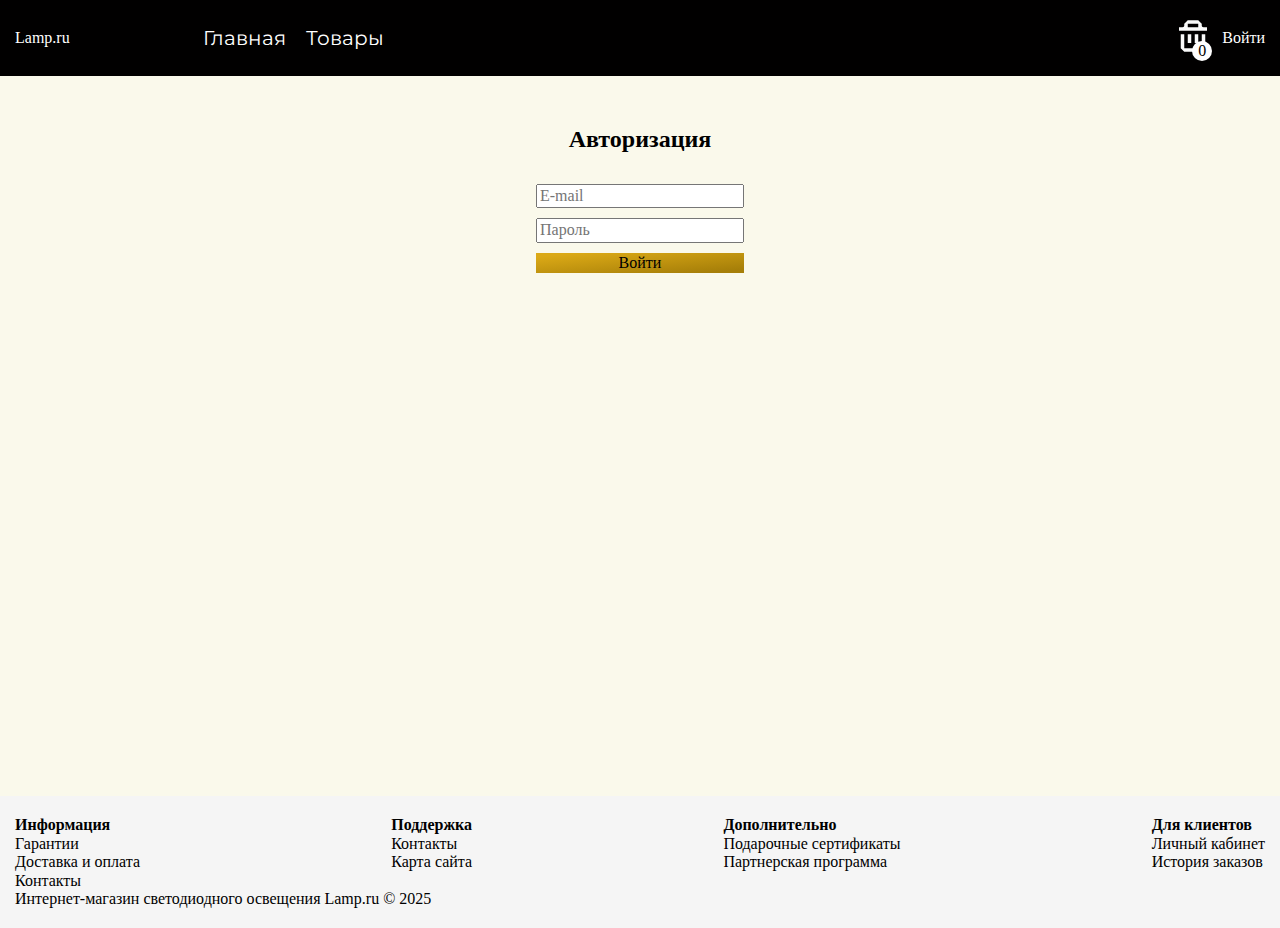
<file: frontend/login.html>
<!DOCTYPE html>
<html lang="ru">
<head>
    <meta charset="UTF-8">
    <meta name="viewport" content="width=device-width, initial-scale=1.0">
    <meta name="pagename" content="auth">
    <title>Авторизация</title>
    <link rel="preconnect" href="https://fonts.googleapis.com">
    <link rel="preconnect" href="https://fonts.gstatic.com" crossorigin>
    <link href="https://fonts.googleapis.com/css2?family=Montserrat:ital,wght@0,100..900;1,100..900&display=swap" rel="stylesheet">
    <link rel="stylesheet" href="styles/reset.css">
    <link rel="stylesheet" href="styles/reset.css">
    <link rel="stylesheet" href="styles/normalize.css">
    <link rel="stylesheet" href="styles/main.css">
</head>
<body>
    <header class="header">
        <div class="header__container">
            <a href="#" class="header__logo">
                Lamp.ru
            </a>
            <nav class="header__nav menu">
                <button class="menu__burger" id="dd">
                    <span></span>
                </button>
                <ul class="menu__list">
                    <li class="menu__item">
                        <a href="#" class="menu__link">
                            Главная
                        </a>
                    </li>
                    <li class="menu__item">
                        <a href="/frontend/products.html" class="menu__link">
                            Товары
                        </a>
                    </li>
                </ul>
            </nav>
            <div class="header__control">
                <a class="header__cart" href="/frontend/cart.html">
                    <svg width="28" height="32" viewBox="0 0 28 32" fill="none" xmlns="http://www.w3.org/2000/svg">
                        <path fill-rule="evenodd" clip-rule="evenodd" d="M8.75244 3.74832H19.2524V7.24832H8.75244V3.74832ZM22.7524 3.74832V5.49832C22.8738 6.78086 23.2851 7.13405 24.5024 7.24832H28.0024V10.7483H22.7524H5.25244H0.00244141V7.24832H3.50244C4.78498 7.12698 5.13817 6.71571 5.25244 5.49832L5.25244 3.74832L8.75244 0.248322H19.2524L22.7524 3.74832ZM5.25244 28.2483V14.2483H1.75244L1.75244 28.2483L5.25244 31.7483H22.7524L26.2524 28.2483V14.2483H22.7524V28.2483H5.25244ZM8.75244 22.9983V14.2483H12.2524V22.9983H8.75244ZM15.7524 14.2483V22.9983H19.2524V14.2483H15.7524Z" fill="#FAFAFA"/>
                    </svg>
                    <span class="header__num">
                        0
                    </span>
                </a>
                <a href="/frontend/login.html" class="header__login">
                    Войти
                </a>
            </div>
        </div>
    </header>
    <main class="main">
        <section class="main__section auth">
            <div class="auth__container">
                <h2 class="auth__title">
                    Авторизация
                </h2>
                <form action="/frontend/admin.html" method="post" class="auth__form">
                    <input class="auth__input" type="text" placeholder="E-mail">
                    <input class="auth__input" type="password" placeholder="Пароль">
                    <button class="auth__btn" type="submit">
                        Войти
                    </button>
                </form>
            </div>
        </section>
    </main>
    <footer class="footer">
        <div class="footer__container">
            <nav class="footer__nav footerbar">
                <ul class="footerbar__sections">
                    <li class="footerbar__section">
                        <h4 class="footerbar__title">
                            Информация
                        </h4>
                        <ul class="footerbar__items">
                            <li class="footerbar__item">
                                <a href="#" class="footerbar__link">
                                    Гарантии
                                </a>
                            </li>
                            <li class="footerbar__item">
                                <a href="#" class="footerbar__link">
                                    Доставка и оплата
                                </a>
                            </li>
                            <li class="footerbar__item">
                                <a href="#" class="footerbar__link">
                                    Контакты
                                </a>
                            </li>
                        </ul>
                    </li>
                    <li class="footerbar__section">
                        <h4 class="footerbar__title">
                            Поддержка
                        </h4>
                        <ul class="footerbar__items">
                            <li class="footerbar__item">
                                <a href="#" class="footerbar__link">
                                    Контакты
                                </a>
                            </li>
                            <li class="footerbar__item">
                                <a href="#" class="footerbar__link">
                                    Карта сайта
                                </a>
                            </li>
                        </ul>
                    </li>
                    <li class="footerbar__section">
                        <h4 class="footerbar__title">
                            Дополнительно
                        </h4>
                        <ul class="footerbar__items">
                            <li class="footerbar__item">
                                <a href="#" class="footerbar__link">
                                    Подарочные сертификаты
                                </a>
                            </li>
                            <li class="footerbar__item">
                                <a href="#" class="footerbar__link">
                                    Партнерская программа
                                </a>
                            </li>
                        </ul>
                    </li>
                    <li class="footerbar__section">
                        <h4 class="footerbar__title">
                            Для клиентов
                        </h4>
                        <ul class="footerbar__items">
                            <li class="footerbar__item">
                                <a href="#" class="footerbar__link">
                                    Личный кабинет
                                </a>
                            </li>
                            <li class="footerbar__item">
                                <a href="#" class="footerbar__link">
                                    История заказов
                                </a>
                            </li>
                        </ul>
                    </li>
                </ul>
            </nav>
            <div class="footer__copyright">
                <p class="footer__descr">
                    Интернет-магазин светодиодного освещения Lamp.ru © 2025
                </p>
            </div>
        </div>
    </footer>
</body>
</html>
</file>
<file: styles/admin-style.css>
.header__container{
    display: flex;
    justify-content: space-between;
    align-items: center;
    max-width: 1300px;
    margin: auto;
    padding: 20px 15px;
}

.main__article{
    max-width: 1300px;
    margin: auto;
    padding: 20px 15px;
}
</file>
<file: styles/main.css>
.header{
    background-color: #010000;
}
.header__container{
    display: flex;
    justify-content: space-between;
    align-items: center;
    max-width: 1300px;
    margin: auto;
    padding: 20px 15px;
}
.header__logo{
    flex-basis: 15%;
    text-decoration: none;
    color: #fff;
}
.menu{
    flex-grow: 1;
}
.menu__list{
    display: flex;
    padding: 0;
    margin: 0;
    list-style: none;
}
.menu__item:not(:last-child){
    margin-right: 20px;
}
.menu__link{
    text-decoration: none;
    color: #fff;
}
.header__control{
    display: flex;
    align-items: center;
}
.header__cart{
    position: relative;
    margin-right: 15px;
    background: none;
    border: none;
}
.header__num{
    position: absolute;
    bottom: -5px;
    right: -5px;
    display: flex;
    align-items: center;
    justify-content: center;
    width: 20px;
    height: 20px;
    border-radius: 50px;
    background-color: #fff;
}
.header__login{
    text-decoration: none;
    color: #fff;
}


/* 
Main section 
*/

.main{
    min-height: 80vh;
    background-color: var(--bg_color_yellow);
}
.products{
    padding-bottom: 150px;
}
.products__container{
    max-width: 1300px;
    margin: auto;
    padding: 20px 15px;
}
.products__title{
    position: relative;
    margin: 0;
    margin-bottom: 80px;
}
.products__title::before{
    position: absolute;
    bottom: -20px;
    width: 30%;
    height: 2px;
    background-color: #E5E5E5;
    content: "";
}
.cards{
    display: grid;
    grid-template-columns: repeat(4, 1fr);
    gap: 20px;
    
    padding: 0;
    margin: 0;
    list-style: none;
}
.cards__item{
    display: flex;
    flex-direction: column;
    align-items: center;
    max-width: 250px;
    padding: 20px;
    border: 1px solid transparent;
    border-image: linear-gradient(to left top,#DBA916 10%,  transparent 30%, #A67F09 90%);
    border-image-slice: 1;
    background-color: #fff;
}
.card__image{
    width: 90%;
    height: 250px;
    background-image: url('../images/noneimg.png');
    background-position: center center;
    background-repeat: no-repeat;
}
.cards__title{
    margin: 0;
    margin-bottom: 20px;
    text-align: center;
}
.cards__price{
    margin-bottom: 10px;
}
.cards__add{
    padding: 6px 13px;
    border: none;
    border-radius: 20px;
    background: var(--btn_bg_yellow);
}


/* 
CART PAGE 
*/
.order__container{
    max-width: 1300px;
    margin: auto;
    padding: 20px 15px;
}
.order__title{
    font-family: "Montserrat";
    font-size: 20px;
    font-weight: 400;
    font-style: normal;
}
.order__content{
    display: flex;
}
.order__list{
    flex-grow: 1;
    margin-right: 20px;
    padding: 10px 20px;
    background-color: #fff;
}
.product{
    display: flex;
    align-items: center;
    justify-content: space-between;
    padding: 10px;
    background-color: #ddd;
}
.product:not(:last-child){
    margin-bottom: 10px;
}
.product__name{
    font-family: "Montserrat";
    font-size: 16px;
    font-weight: 400;
    font-style: normal;
}
.product__count{
    font-family: "Montserrat";
    font-size: 16px;
    font-weight: 400;
    font-style: normal;
}
.product__down{
    margin-right: 5px;
    border-right: 1px solid #fff;
}
.product__amount{
    width: 25px;
    margin-right: 5px;
    text-align: center;
    background: none;
    border: none;
}
.product__up{
    border-left: 1px solid #fff;
}
.product__price{
    font-family: "Montserrat";
    font-size: 16px;
    font-weight: 400;
    font-style: normal;
}
.product__price::after{
    content: 'руб.';
}
.order__control{
    flex-basis: 300px;
}
.order__total {
    padding: 20px;
    margin-bottom: 20px;
    background-color: #fff;
    font-family: "Montserrat";
    font-size: 16px;
    font-weight: 400;
    font-style: normal;
}
.order__total::before{
    content: 'Сумма:';
}
.order__total::after{
    content: 'руб.';
}
.order__submit{
    width: 100%;
    padding: 10px 20px;
    font-family: "Montserrat";
    font-size: 16px;
    font-weight: 500;
    font-style: normal;
    background-color: #ffc824;
}




/* 
LOGIN PAGE
*/
.auth__container{
    max-width: 1300px;
    display: flex;
    flex-direction: column;
    align-items: center;
    justify-content: center;
    margin: auto;
    padding: 50px 15px;
}
.auth__title{
    margin-bottom: 30px;
}
.auth__form{
    display: flex;
    flex-direction: column;
}
.auth__input{
    margin-bottom: 10px;
}
.auth__btn{
    background: var(--btn_bg_yellow);
}





/* 
FOOTER
*/
.footer{
    background-color: #F5F5F5;
}
.footer__container{
    max-width: 1300px;
    margin: auto;
    padding: 20px 15px;
}
.footerbar__sections{
    display: flex;
    justify-content: space-between;
    padding: 0;
    margin: 0;
    list-style: none;
}
.footerbar__items{
    display: flex;
    flex-direction: column;
    align-items: start;
    padding: 0;
    margin: 0;
    list-style: none;
}
.footerbar__link{
    text-decoration: none;
    color: #000;
}
</file>
<file: frontend/styles/admin-style.css>
.body{
    display: flex;
}
.header{
    position: sticky;
    top: 0;
    height: 100vh;
    width: 250px;
    margin-right: 20px;
    background-color: var(--bg_color_blue);
    transition: width 0.2s cubic-bezier(0.87, 0, 0.13, 1);
}
/* .header_open{
    flex-basis: 250px;
} */
.header_close{
    position: fixed;
    width: 45px;
}
.header_close + main{
    padding: 0 20px 0 70px;
}
.header_close .mainmenu__name {
    opacity: 0;
}
.header_close:hover .mainmenu__name{
    opacity: 1;
}
.header_close .header__burger {
    opacity: 0;
    visibility: hidden;
}
.header_close:hover{
    width: 250px;
}
.header_close:hover .header__burger{
    opacity: 1;
    visibility: visible;
}
/* .header_close .mainmenu__list{
    display: flex;
    flex-direction: column;
    align-items: center;
}
.header_close .mainmenu__icon{
    margin: 0;
} */
.header__container{
    position: relative;
}
.header__burger{
    position: absolute;
    right: 0;
    display: flex;
    align-items: center;
    justify-content: center;
    transition: opacity .2s linear,
    visibility .2s linear;
}
.header__logo{
    display: block;
    padding: 20px 0;
    margin-bottom: 40px;
    text-align: center;
    font-family: "Montserrat";
    color: var(--text_color_white);
}
.headmenu{
    display: flex;
    align-items: center;
    justify-content: center;
    padding: 5px 10px;
    margin-bottom: 20px;
    border-bottom: 1px solid #ffffff80;
}
.headmenu__item:not(:last-child){
    margin-right: 8px;
}
.mainmenu__item:not(:last-child){
    margin-bottom: 5px;
}
.mainmenu__link{
    display: flex;
    align-items: center;
    padding: 5px 10px;
    color: var(--text_color_white);
}
.mainmenu__link:hover{
    background-color: rgba(255, 255, 255, 0.329);
}
.mainmenu__icon{
    margin-right: 10px;
}
.mainmenu__name{
    font-family: "Montserrat";
    font-size: 20px;
    font-weight: 600;
    font-style: normal;
    transition: opacity .2s linear,
    visibility .2s linear;
}



.main{
    flex-grow: 1;
    padding: 0 20px 0 0;
}
.controls{
    margin-bottom: 20px;
    border-bottom: 1px solid #ddd;
    padding: 20px 0;
}
.controls__btns{
    display: block;
}
.controls__btn{
    padding: 7px 15px;
    border: 1px solid #ddd;
}


.cards__item{
    display: flex;
    align-items: center;
    justify-content: space-between;
    max-width: 1000px;
    min-height: 70px;
    padding: 10px 20px;
    border: 1px solid #ddd;
}
.cards__item:not(:last-child){
    margin-bottom: 10px;
}
.cards__article{
    margin-right: 10px;
    font-family: "Montserrat";
    font-size: 20px;
    font-weight: 600;
    font-style: normal;
    color: var(--link_color_blue);
}
.cards__name{
    display: inline-block;
    margin-right: 20px;
    font-family: "Montserrat";
    font-size: 20px;
    font-weight: 400;
    font-style: normal;
}
.cards__btn{
    padding: 5px 18px;
    font-family: "Montserrat";
    font-size: 18px;
    font-weight: 400;
    font-style: normal;
    color: #fff;
}
.cards__btn:not(:last-child){
    margin-right: 10px;
}
.cards__btn_edit{
    background-color: rgb(0, 0, 153);
}
.cards__btn_delete{
    background-color: rgb(179, 0, 0);
}



/* 
EDIT ADMIN PAGE
*/
.edit__title{
    margin-bottom: 30px;
    font-family: "Montserrat";
    font-size: 18px;
    font-weight: 600;
    font-style: normal;
}
.edit__label{
    display: flex;
    align-items: center;
}
.edit__label:not(:last-child){
    margin-bottom: 10px;
}
.edit__fieldname{
    flex-basis: 200px;
    font-family: "Montserrat";
    font-size: 16px;
    font-weight: 400;
    font-style: normal;
}
.edit__value{
    font-family: "Montserrat";
    font-size: 16px;
    font-weight: 400;
    font-style: normal;
}


@media screen and (max-width: 1300px) {
    .cards__text{
        display: none;
    }
    .cards__btn{
        background-repeat: no-repeat;
        background-position: center center;
    }
    .cards__btn_edit{
        background-image: url('/images/edit.svg');
    }
    .cards__btn_delete{
        background-image: url('/images/del.svg');
    }
}
</file>
<file: frontend/styles/main.css>
.notifications{
    position: fixed;
    top: 0;
    right: -300px;
    max-width: 200px;
    border: 1px solid rgb(115, 0, 0);
    background-color: rgba(223, 39, 39, 0.952);
    z-index: 100000;
    transition: right .1s linear;
}
.notifications.show{
    right: 0;
}
.notifications__container{
    padding: 10px 20px;
}
.notifications__title{
    margin-bottom: 8px;
    font-family: "Montserrat";
    font-size: 14px;
    font-weight: 400;
    font-style: normal;
}
.notifications__descr{
    font-family: "Montserrat";
    font-size: 12px;
    font-weight: 400;
    font-style: normal;
}



.header{
    background-color: var(--bg_color_black);
}
.header__container{
    display: flex;
    justify-content: space-between;
    align-items: center;
    max-width: 1300px;
    margin: auto;
    padding: 20px 15px;
}
.header__logo{
    flex-basis: 15%;
    text-decoration: none;
    color: #fff;
}
.menu{
    position: relative;
    flex-grow: 1;
}
.menu__burger{
    position: relative;
    display: none;
    width: 25px;
    height: 25px;
}
.menu__burger::before{
    position: absolute;
    top: 0;
    left: 0;
    width: 80%;
    height: 2px;
    background-color: #fff;
    content: '';
}
.menu__burger span{
    position: absolute;
    top: 50%;
    left: 0;
    width: 80%;
    height: 2px;
    background-color: #fff;
}
.menu__burger::after{
    position: absolute;
    bottom: 0;
    left: 0;
    width: 80%;
    height: 2px;
    background-color: #fff;
    content: '';
}
.menu__list{
    display: flex;
    padding: 0;
    margin: 0;
    list-style: none;
}
.menu__item:not(:last-child){
    margin-right: 20px;
}
.menu__link{
    font-family: "Montserrat";
    font-size: 20px;
    font-weight: 400;
    font-style: normal;
    text-decoration: none;
    color: #fff;
}
.header__control{
    display: flex;
    align-items: center;
}
.header__cart{
    position: relative;
    margin-right: 15px;
    background: none;
    border: none;
}
.header__num{
    position: absolute;
    bottom: -5px;
    right: -5px;
    display: flex;
    align-items: center;
    justify-content: center;
    width: 20px;
    height: 20px;
    border-radius: 50px;
    background-color: #fff;
}
.header__login{
    text-decoration: none;
    color: #fff;
}


/* 
Main section 
*/

.main{
    min-height: 80vh;
    background-color: var(--bg_color_yellow);
}
.products{
    padding-bottom: 150px;
}
.products__container{
    max-width: 1300px;
    margin: auto;
    padding: 20px 15px;
}
.products__title{
    position: relative;
    margin: 0;
    margin-bottom: 80px;
}
.products__title::before{
    position: absolute;
    bottom: -20px;
    width: 30%;
    height: 2px;
    background-color: #E5E5E5;
    content: "";
}
.cards{
    display: grid;
    grid-template-columns: repeat(4, 1fr);
    justify-content: center;
    gap: 24px;
    list-style: none;
}
.cards__item{
    display: flex;
    flex-direction: column;
    align-items: center;
    row-gap: 8px;
    min-width: 0;
    padding: 5px;
    aspect-ratio: 3/4;
    border: 1px solid transparent;
    border-image: linear-gradient(to left top,#DBA916 10%,  transparent 30%, #A67F09 90%);
    border-image-slice: 1;
    background-color: #fff;
    overflow: hidden;
}
.cards__image{
    width: 100%;
    aspect-ratio: 1/1;
    overflow: hidden;
    background: #f7f7f7;
    display: flex;
    align-items: center;
    justify-content: center;
    margin-bottom: auto;
    background-image: url('../images/noneimg.png');
    background-position: center center;
    background-repeat: no-repeat;
}
.cards__image img{
    width: 100%;
    height: 100%;
    object-fit: cover;
    display: block;
}
.cards__title{
    margin: 0;
    /* margin-bottom: 20px; */
    font-family: "Montserrat";
    font-size: 1.1rem;
    font-weight: 400;
    font-style: normal;
    text-align: center;
    flex-shrink: 0;
}
.cards__price{
    /* margin-bottom: 10px; */
    font-family: "Montserrat";
    font-size: 1.2rem;
    font-weight: 400;
    font-style: normal;
    text-align: center;
    flex-shrink: 0;
}
.cards__price::after{
    content: ' руб.';
}
.cards__title, .cards__price {
    white-space: nowrap;
    overflow: hidden;
    text-overflow: ellipsis;
}
.cards__add{
    display: none;
    height: 40px;
    padding: 6px 13px;
    margin-bottom: 1vw;
    border: none;
    border-radius: 20px;
    font-family: "Montserrat";
    font-size: 18px;
    font-weight: 400;
    font-style: normal;
    text-align: center;
    background: var(--btn_bg_yellow);
}
.cards__add.show{
    display: block;
}
.cards__count{
    display: none;
    height: 40px;
    margin-bottom: 1vw;
    font-family: "Montserrat";
    font-size: 16px;
    font-weight: 400;
    font-style: normal;
}
.cards__count.show{
    display: flex;
    align-items: center;
}
.cards__down{
    margin-right: 5px;
    border-right: 1px solid #fff;
    font-family: "Montserrat";
    font-size: 1.1rem;
    font-weight: 400;
}
.cards__amount{
    width: 25px;
    margin-right: 5px;
    font-family: "Montserrat";
    font-size: 1rem;
    font-weight: 400;
    text-align: center;
    background: none;
    border: none;
}
.cards__up{
    position: relative;
    font-family: "Montserrat";
    font-size: 1.1rem;
    font-weight: 400;
    z-index: 1000;
}



/* 
CART PAGE 
*/
.order__container{
    max-width: 1300px;
    margin: auto;
    padding: 20px 15px;
}
.order__title{
    margin-bottom: 40px;
    font-family: "Montserrat";
    font-size: 20px;
    font-weight: 400;
    font-style: normal;
}
.order__content{
    display: flex;
}
.order__list{
    flex-grow: 1;
    margin-right: 20px;
    padding: 10px 20px;
    background-color: #fff;
}
.product{
    display: flex;
    align-items: center;
    justify-content: space-between;
    padding: 10px;
    background-color: #ddd;
}
.product:not(:last-child){
    margin-bottom: 10px;
}
.product__name{
    font-family: "Montserrat";
    font-size: 16px;
    font-weight: 400;
    font-style: normal;
}
.product__count{
    flex-shrink: 0;
    font-family: "Montserrat";
    font-size: 16px;
    font-weight: 400;
    font-style: normal;
}
.product__down{
    margin-right: 5px;
    border-right: 1px solid #fff;
}
.product__amount{
    width: 25px;
    margin-right: 5px;
    text-align: center;
    background: none;
    border: none;
}
.product__up{
    border-left: 1px solid #fff;
}
.product__price{
    flex-shrink: 0;
    font-family: "Montserrat";
    font-size: 16px;
    font-weight: 400;
    font-style: normal;
}
.product__price::after{
    content: 'руб.';
}
.order__control{
    flex-basis: 300px;
}
.order__total {
    padding: 20px;
    margin-bottom: 20px;
    background-color: #fff;
    font-family: "Montserrat";
    font-size: 16px;
    font-weight: 400;
    font-style: normal;
}
.order__total::before{
    content: 'Сумма:';
}
.order__total::after{
    content: 'руб.';
}
.order__btn{
    width: 100%;
    padding: 10px 20px;
    font-family: "Montserrat";
    font-size: 16px;
    font-weight: 500;
    font-style: normal;
    background-color: #ffc824;
}




/* 
LOGIN PAGE
*/
.auth__container{
    max-width: 1300px;
    display: flex;
    flex-direction: column;
    align-items: center;
    justify-content: center;
    margin: auto;
    padding: 50px 15px;
}
.auth__title{
    margin-bottom: 30px;
}
.auth__form{
    display: flex;
    flex-direction: column;
}
.auth__input{
    margin-bottom: 10px;
}
.auth__btn{
    background: var(--btn_bg_yellow);
}





/* 
FOOTER
*/
.footer{
    background-color: #F5F5F5;
}
.footer__container{
    max-width: 1300px;
    margin: auto;
    padding: 20px 15px;
}
.footerbar__sections{
    display: flex;
    justify-content: space-between;
    padding: 0;
    margin: 0;
    list-style: none;
}
.footerbar__items{
    display: flex;
    flex-direction: column;
    align-items: start;
    padding: 0;
    margin: 0;
    list-style: none;
}
.footerbar__link{
    text-decoration: none;
    color: #000;
}





.modals{
    position: fixed;
    top: 0;
    left: 0;
    display: flex;
    justify-content: center;
    align-items: center;
    width: 100%;
    height: 100%;
    opacity: 0;
    visibility: hidden;
    background-color: #00000034;
    backdrop-filter: blur(2px);
    z-index: 100000;
    transition: opacity .2s linear,
    visibility .2s linear;
}
.modals.show{
    opacity: 1;
    visibility: visible;
}

.ordermod{
    opacity: 0;
    visibility: hidden;
    width: 300px;
    height: 200px;
    background-color: #fff;
}
.ordermod.show{
    opacity: 1;
    visibility: visible;
}
.ordermod__container{
    position: relative;
    display: flex;
    flex-direction: column;
    align-items: center;
    justify-content: center;
    padding: 30px;
}
.ordermod__close{
    position: absolute;
    right: 0;
    top: 0;
    display: flex;
    align-items: center;
    justify-content: center;
    width: 30px;
    height: 30px;
}
.ordermod__close::before{
    position: absolute;
    width: 14px;
    height: 2px;
    background-color: #010000;
    content: '';
    transform: rotate(-45deg);
}
.ordermod__close::after{
    position: absolute;
    width: 14px;
    height: 2px;
    background-color: #010000;
    content: '';
    transform: rotate(45deg);
}
.ordermod__form{
    display: flex;
    flex-direction: column;
    align-items: center;
}
.ordermode__title{
    margin-bottom: 20px;
    font-family: "Montserrat";
    font-size: 16px;
    font-weight: 500;
    font-style: normal;
}
.ordermod__input{
    padding: 5px 10px;
    margin-bottom: 10px;
    font-family: "Montserrat";
    font-size: 12px;
    font-weight: 500;
    font-style: normal;
}


@media screen and (max-width: 1200px) {
    .cards{
        grid-template-columns: repeat(3, 1fr);
    }
}

@media screen and (max-width: 900px) {
    /* .cards{
        grid-template-columns: repeat(3, 1fr);
    } */
}


@media screen and (max-width: 768px) {
    .menu__link{
        font-size: 16px;
    }
    .header__logo{
        font-size: 16px;
    }
    .header__login{
        font-size: 16px;
    }

    .order__content{
        flex-direction: column;
        align-items: end;
    }
    .order__list{
        align-self: stretch;
        margin-right: 0;
        margin-bottom: 20px;
    }
    .product__name{
        font-size: 12px;
    }
    .product__count{
        font-size: 12px;
    }
    .product__down{
        margin-right: 2px;
    }
    .product__amount{
        width: 20px;
        margin-right: 2px;
    }
    .product__price{
        font-size: 12px;
    }
    .product__del svg{
        width: 25px;
        height: 25px;
    }
    .order__total{
        font-size: 16px;
    }
    .order__btn{
        font-size: 14px;
    }
    .cards{
        grid-template-columns: repeat(2, 1fr);
        gap: 14px;
    }
    .cards__item{
        padding: 10px;
    }
}


@media screen and (max-width: 562px) {
    .header__logo{
        order: 1;
    }
    .menu{
        order: 0;
        flex-grow: 0;
    }
    .menu__list{
        position: absolute;
        top: -26px;
        left: -400px;
        flex-direction: column;
        width: 320px;
        height: 100vh;
        padding: 120px 20px;
        background-color: var(--bg_color_black);
        z-index: 10;
        transition: left .3s cubic-bezier(0.87, 0, 0.13, 1);
    }
    .menu__list.show{
        left: -15px;
    }
    .menu__item:not(:last-child){
        margin-right: 0;
        margin-bottom: 15px;
    }
    .header__control{
        order: 2;
    }
    .menu__burger{
        display: block;
        z-index: 100;
    }
    .cards{
        grid-template-columns: 1fr;
    }
    

    .order__content{
        display: block;
    }
    .product__name{
        width: 100%;
    }
    .product{
        flex-wrap: wrap;
    }
    .footerbar__sections{
        display: grid;
        grid-template-columns: repeat(2, 1fr);
    }
}
</file>
